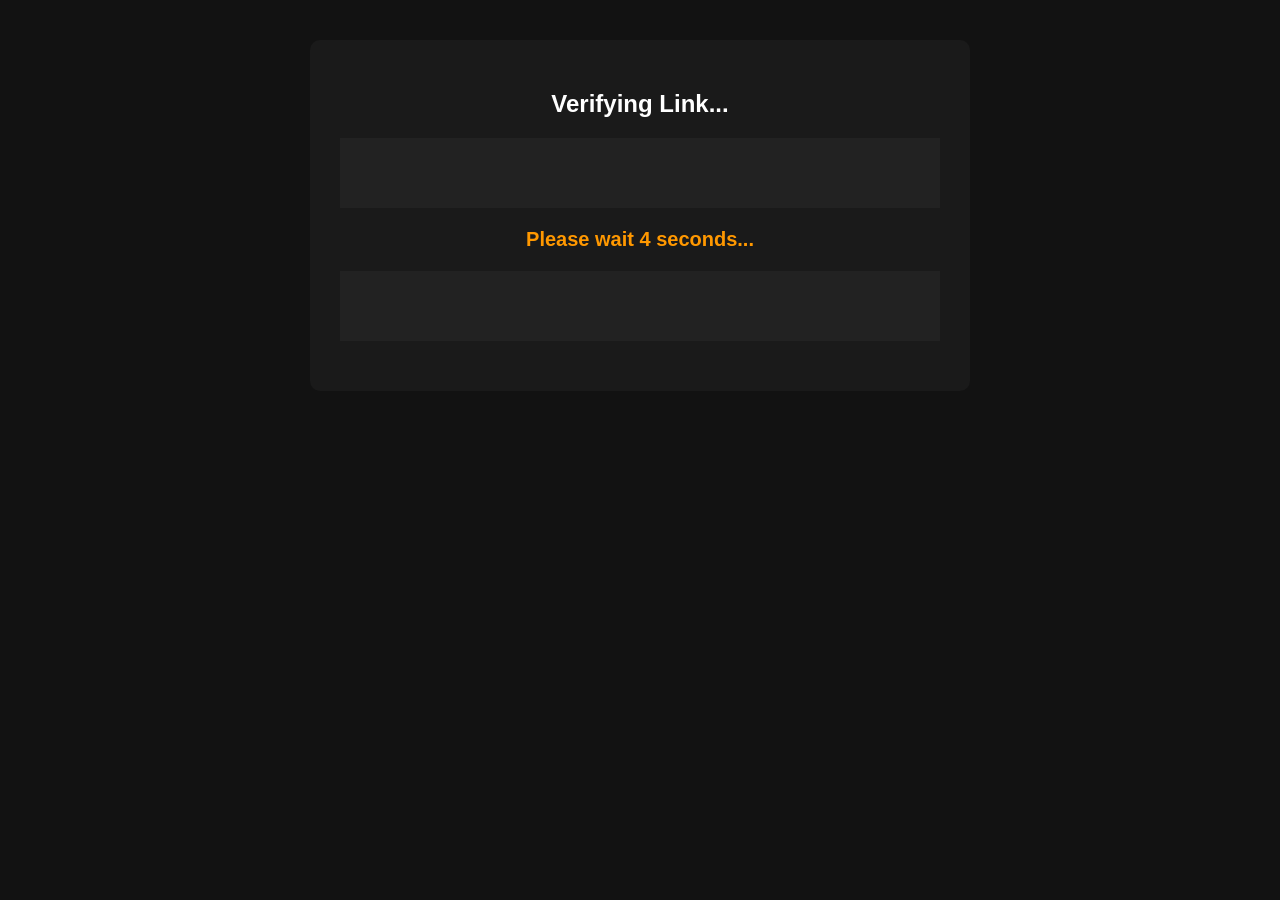
<file: bridge.html>
<!DOCTYPE html>
<html lang="en">
<head>
    <meta charset="UTF-8">
    <meta name="viewport" content="width=device-width, initial-scale=1.0">
    <title>Please Wait... - AnimeBanda</title>
    <link rel="stylesheet" href="style.css">
    <style>
        .bridge-container { max-width: 600px; margin: 40px auto; text-align: center; background: #1a1a1a; padding: 30px; border-radius: 10px; color: white; }
        .timer-text { font-size: 20px; font-weight: bold; color: #ff9800; margin: 20px 0; }
        .continue-btn { background: #28a745; color: white; padding: 15px 30px; font-size: 18px; border: none; border-radius: 5px; cursor: pointer; width: 100%; font-weight: bold; }
        .continue-btn:hover { background: #218838; }
        .ad-space { margin: 20px 0; padding: 10px; min-height: 50px; background: #222; } 
        .spacer { height: 100vh; display: flex; align-items: center; justify-content: center; flex-direction: column; } 
    </style>
</head>
<body>
    
    <div class="bridge-container">
        <h2 id="bridgeTitle">Verifying Link...</h2>
        
        <!-- Native Banner Ad -->
        <div class="ad-space"><script async="async" data-cfasync="false" src="https://mausoleumpoetrywrench.com/83d49701eaeb6fa7a2cc25d20b3a43d5/invoke.js"></script>
<div id="container-83d49701eaeb6fa7a2cc25d20b3a43d5"></div></div>

        <div class="timer-text" id="timer">Please wait <span id="timeCount">5</span> seconds...</div>
        
        <!-- Pehla Button (Timer ke baad aayega) -->
        <button class="continue-btn" id="verifyBtn" style="display: none;" onclick="verifyStep1()">Verify & Continue ➡️</button>

        <!-- Banner Ad -->
        <div class="ad-space"><script>
  atOptions = {
    'key' : 'fdebd9fd35a0bc0d79229196e7e4fe57',
    'format' : 'iframe',
    'height' : 50,
    'width' : 320,
    'params' : {}
  };
</script>
<script src="https://mausoleumpoetrywrench.com/fdebd9fd35a0bc0d79229196e7e4fe57/invoke.js"></script></div>
    </div>

    <!-- Scroll karwane ke liye lamba gap aur Dusra Button -->
    <div class="spacer" id="step2Container" style="display: none; flex-direction: column; justify-content: space-evenly; align-items: center; min-height: 100vh;">
        
        <div style="margin: 20px 0; width: 100%; text-align: center;">
             <script>
  atOptions = {
    'key' : '19a91b4780e465d335fa7eac1d53d033',
    'format' : 'iframe',
    'height' : 250,
    'width' : 300,
    'params' : {}
  };
</script>
<script src="https://mausoleumpoetrywrench.com/19a91b4780e465d335fa7eac1d53d033/invoke.js"></script>
        </div>

        <!-- Niche Wala Section -->
        <div style="width: 100%; text-align: center;">
            <div class="ad-space" style="margin-bottom: 15px;">
                 <script>
  atOptions = {
    'key' : 'fdebd9fd35a0bc0d79229196e7e4fe57',
    'format' : 'iframe',
    'height' : 50,
    'width' : 320,
    'params' : {}
  };
</script>
<script src="https://mausoleumpoetrywrench.com/fdebd9fd35a0bc0d79229196e7e4fe57/invoke.js"></script>
            </div>
            
            <button class="continue-btn" style="max-width: 600px; background: #007bff;" onclick="goToFinalPage()">Click Here to Continue ➡️</button>
        </div>
    </div>

    <script>
        const urlParams = new URLSearchParams(window.location.search);
        
        // ZAROORI CHANGE 1: 'anime' ki jagah 'id' dhoondhna hai taaki Anime + Web Series dono chalein
        const videoId = urlParams.get('id') || urlParams.get('anime'); // Fallback 'anime' just in case
        const epNum = urlParams.get('ep');
        const userType = urlParams.get('type');

        if(epNum) document.getElementById('bridgeTitle').innerText = `Preparing Episode ${epNum}`;

        let timeLeft = 5;
        const timerEl = document.getElementById('timeCount');
        const timerText = document.getElementById('timer');
        const verifyBtn = document.getElementById('verifyBtn');

        const countdown = setInterval(() => {
            timeLeft--;
            timerEl.innerText = timeLeft;
            if (timeLeft <= 0) {
                clearInterval(countdown);
                timerText.style.display = "none";
                verifyBtn.style.display = "block";
            }
        }, 1000);

        let smartlinkOpened = false;

        function verifyStep1() {
            // 1-Time Smartlink Logic
            if (!smartlinkOpened) {
                window.open('https://mausoleumpoetrywrench.com/m1bhaidx?key=e41b020d3acd0ebf60ca62226b1b1c22', '_blank');
                smartlinkOpened = true;
            }
            
            // Niche wala section show karo aur wahan scroll karo
            const step2 = document.getElementById('step2Container');
            step2.style.display = 'flex';
            step2.scrollIntoView({ behavior: 'smooth' });
            
            // Button ka text change kar do taaki user dobara na dabaye
            verifyBtn.innerText = "Scroll Down 👇";
            verifyBtn.style.background = "#555";
        }

        function goToFinalPage() {
            // ZAROORI CHANGE 2: Final page par ab ?id bhejenge, ?anime nahi
            window.open(`final-links.html?id=${videoId}&ep=${epNum}&type=${userType}`, '_blank');
        }
    </script>
    <script src="https://mausoleumpoetrywrench.com/d9/e8/88/d9e888d9286688250c2d311ade158943.js"></script>
</body>
</html>
</file>
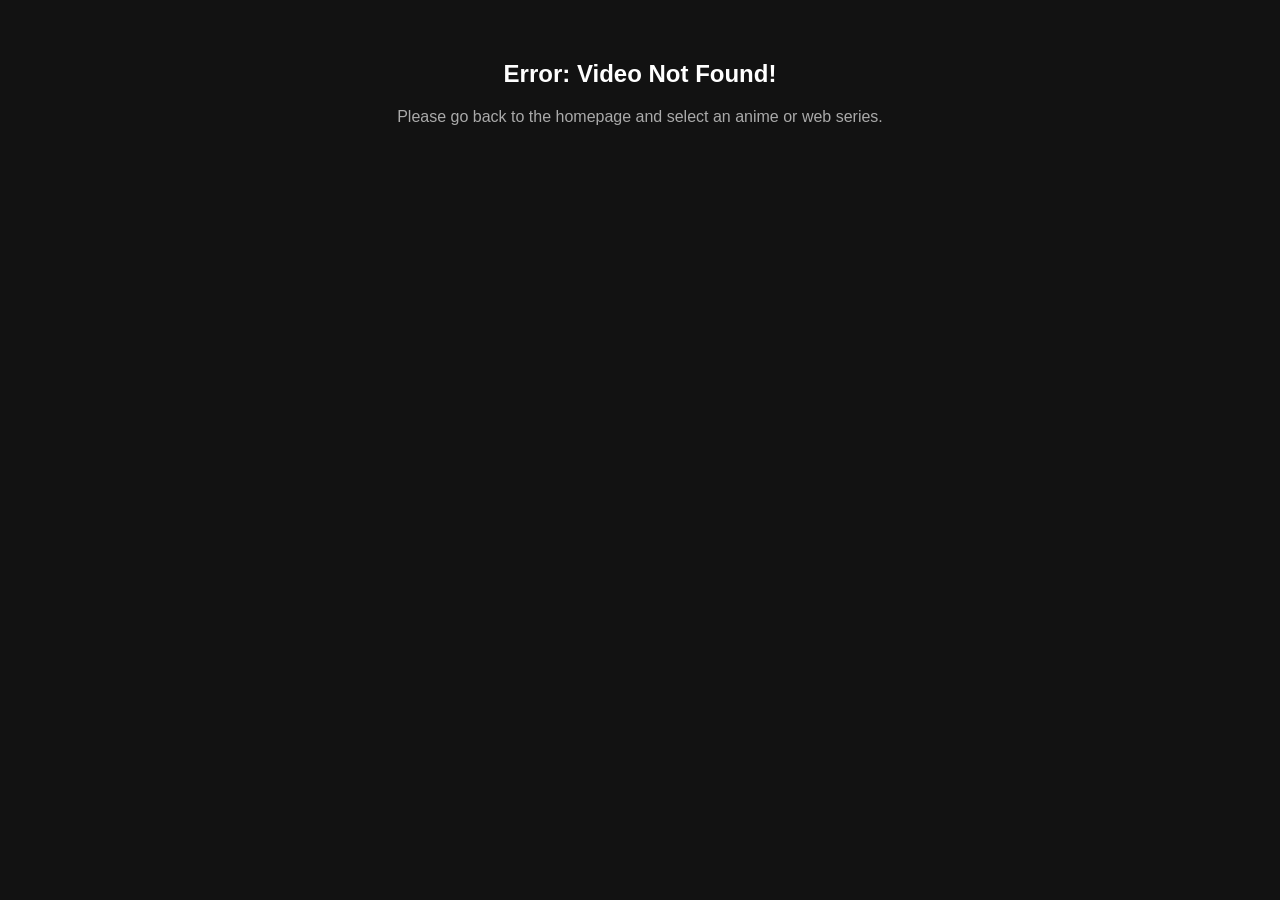
<file: episode-list.html>
<!DOCTYPE html>
<html lang="en">
<head>
    <meta charset="UTF-8">
    <meta name="viewport" content="width=device-width, initial-scale=1.0">
    <title>Select Episode - AnimeBanda</title>
    <!-- TUMHARI PURANI CSS FILE -->
    <link rel="stylesheet" href="style.css">
    <style>
        body { background-color: #121212; color: white; font-family: Arial, sans-serif; text-align: center; }
        .container { max-width: 800px; margin: 20px auto; padding: 20px; }
        .episode-grid { display: flex; flex-wrap: wrap; gap: 10px; justify-content: center; margin-top: 20px; }
        .ep-btn { 
            background: #ff9800; color: white; padding: 10px 20px; text-decoration: none; 
            border-radius: 5px; font-weight: bold; cursor: pointer; border: none; min-width: 60px;
        }
        .ep-btn:hover { background: #e68a00; }
        .stream-mode { background: #dc3545; }
        .stream-mode:hover { background: #c82333; }
    </style>
</head>
<body>

    <div class="container">
        <!-- Dynamic Title Yahan Aayega -->
        <h2 id="pageTitle">Loading Episodes...</h2>
        <p id="modeText" style="color: #aaaaaa;"></p>
        
        <div style="margin: 20px 0; text-align: center;">
            <!-- Apna Native Banner script -->
            <script async="async" data-cfasync="false" src="https://mausoleumpoetrywrench.com/83d49701eaeb6fa7a2cc25d20b3a43d5/invoke.js"></script>
            <div id="container-83d49701eaeb6fa7a2cc25d20b3a43d5"></div>
        </div>

        <!-- Yahan episodes ke buttons JavaScript se auto-generate honge -->
        <div class="episode-grid" id="episodeContainer">
            <!-- Buttons will appear here -->
        </div>

        <div style="margin: 20px 0; text-align: center;">
            <!-- Apna 320x50 Banner script -->
            <script>
                atOptions = {
                    'key' : 'fdebd9fd35a0bc0d79229196e7e4fe57',
                    'format' : 'iframe',
                    'height' : 50,
                    'width' : 320,
                    'params' : {}
                };
            </script>
            <script src="https://mausoleumpoetrywrench.com/fdebd9fd35a0bc0d79229196e7e4fe57/invoke.js"></script>
        </div>
    </div>

    <!-- ZAROORI CHANGE 1: Database files ko upar load karna taaki main script unhe padh sake -->
    <script src="script.js"></script>     
    
    <!-- YAHAN FIX KIYA: web-series.js ki jagah webseries.js (Sahi file name) -->
    <script src="webseries.js"></script>  

    <script>
        // ZAROORI CHANGE 2: 'anime' ki jagah 'id' use karna
        const urlParams = new URLSearchParams(window.location.search);
        const videoId = urlParams.get('id') || urlParams.get('anime'); // Backup ke liye anime bhi rakha hai
        const userType = urlParams.get('type'); 

        const titleEl = document.getElementById('pageTitle');
        const modeEl = document.getElementById('modeText');
        
        if(videoId && userType) {
            // ZAROORI CHANGE 3: SMART TITLE LOGIC YAHAN HAI
            let video = null;
            
            // Check in Anime DB
            if (typeof videoDB !== 'undefined') {
                video = videoDB.find(v => v.id === videoId); 
            }
            
            // If not found in Anime, Check in Web Series DB
            if (!video && typeof webSeriesDB !== 'undefined') {
                video = webSeriesDB.find(v => v.id === videoId); 
            }

            // Agar title mil gaya toh asli naam dikhao
            if (video) {
                titleEl.innerText = `Select Episode for ${video.title}`;
            } else {
                // Nahi mila toh ID (jaise JUJUTSU_KAISEN) dikhao
                titleEl.innerText = `Select Episode for ${videoId.toUpperCase().replace(/_/g, ' ')}`; 
            }

            modeEl.innerText = userType === 'download' ? 'Mode: Fast Server (Download)' : 'Mode: Watch Live (Stream)';
            
            // URL se episodes ki counting lo, varna 12 man lo
            const totalEpisodes = parseInt(urlParams.get('episodes')) || 12; 
            const container = document.getElementById('episodeContainer');
            
            // YAHAN VARIABLE ADD KARNA HAI
            let smartlinkOpened = false;
            // Generate buttons for each episode
            for (let i = 1; i <= totalEpisodes; i++) {
                const btn = document.createElement('button');
                btn.innerText = `EP ${i}`;
                btn.className = `ep-btn ${userType === 'stream' ? 'stream-mode' : ''}`;
                
                // ZAROORI CHANGE 4: Bridge page par ab 'id' forward hoga (taaki aage ke page pe title aaye)
                btn.onclick = function(e) {
    if (!smartlinkOpened) {
        e.preventDefault(); // Pehle click par dusre page pe jane se rokega
        window.open('https://mausoleumpoetrywrench.com/kjaq21748?key=5e3ddaec922a984631c54405a147b238', '_blank');
        smartlinkOpened = true; 
    } else {
        window.location.href = `bridge.html?id=${videoId}&ep=${i}&type=${userType}`;
    }
};
                
                container.appendChild(btn);
            }
        } else {
            titleEl.innerText = "Error: Video Not Found!";
            modeEl.innerText = "Please go back to the homepage and select an anime or web series.";
        }
    </script>
    
    <!-- Adsterra Popunder Script (Aakhiri File) -->
    <script src="https://mausoleumpoetrywrench.com/d9/e8/88/d9e888d9286688250c2d311ade158943.js"></script>
</body>
</html>
</file>
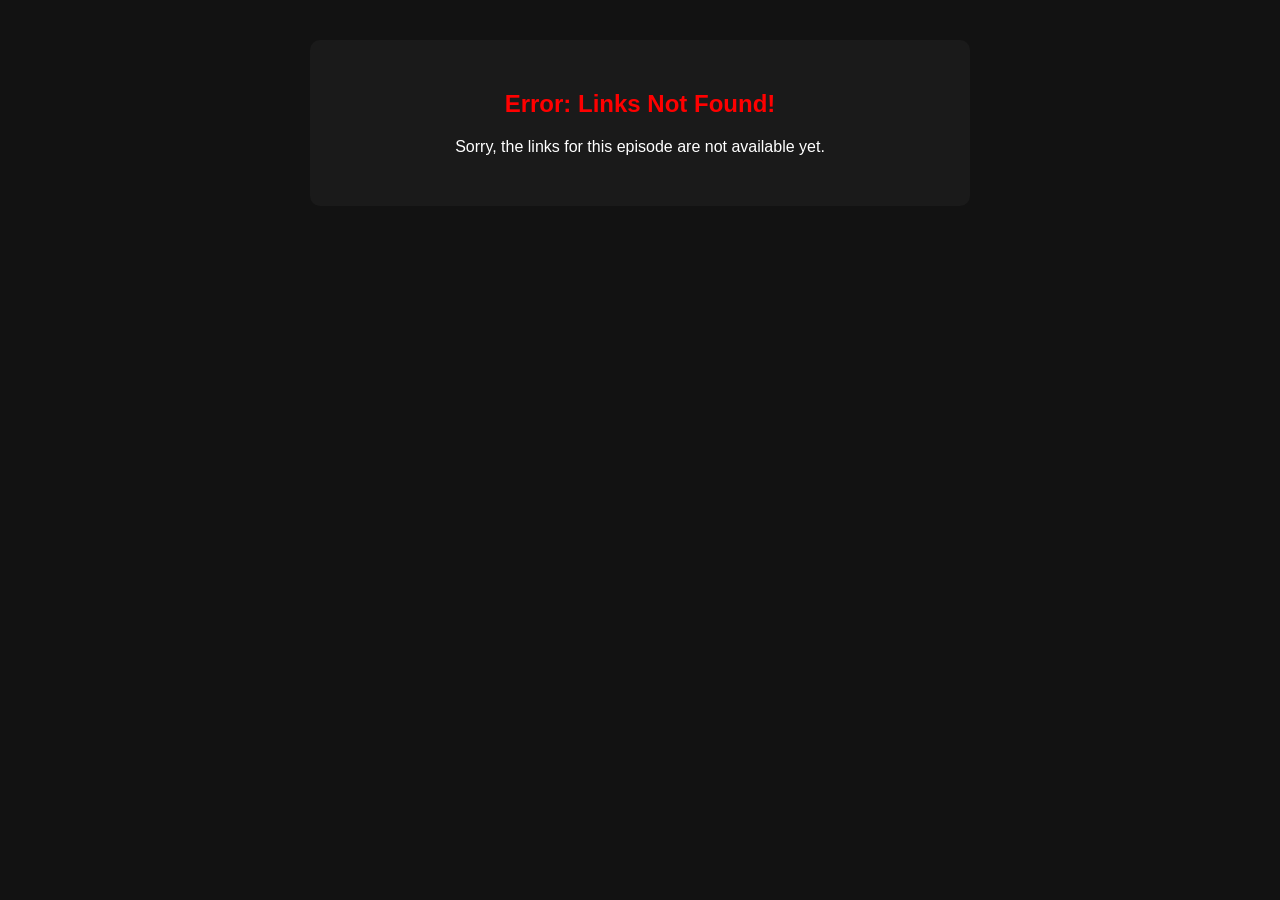
<file: final-links.html>
<!DOCTYPE html>
<html lang="en">
<head>
    <meta charset="UTF-8">
    <meta name="viewport" content="width=device-width, initial-scale=1.0">
    <title>Download/Stream - AnimeBanda</title>
    <link rel="stylesheet" href="style.css">
    <style>
        .final-container { 
            max-width: 600px; margin: 40px auto; text-align: center; 
            background: #1a1a1a; padding: 30px; border-radius: 10px; color: white;
        }
        .final-title { margin-bottom: 20px; color: #ff9800; }
        
        /* Final Buttons Styling */
        .link-btn {
            display: block; width: 100%; padding: 12px; margin: 10px 0;
            border-radius: 5px; font-weight: bold; font-size: 16px;
            color: white; text-decoration: none; cursor: pointer; border: none;
        }
        .btn-pixeldrain { background-color: #e67e22; } /* Orange */
        .btn-gofile { background-color: #2980b9; }    /* Blue */
        .btn-streamtape { background-color: #8e44ad; } /* Purple */
        .btn-mixdrop { background-color: #007bff; }    /* Light Blue */
        .btn-Vikingfile { background-color: crimson;}
        
        .ad-space { margin: 20px 0; }
    </style>
</head>
<body>

    <div class="final-container">
        <!-- Dynamic Title Yahan Aayega -->
        <h2 class="final-title" id="finalTitle">Loading Links...</h2>

        <!-- ADSTERRA AD 1: NATIVE BANNER (1:2) -->
        <div class="ad-space" style="text-align: center; margin-bottom: 20px;">
             <script async="async" data-cfasync="false" src="https://mausoleumpoetrywrench.com/83d49701eaeb6fa7a2cc25d20b3a43d5/invoke.js"></script>
             <div id="container-83d49701eaeb6fa7a2cc25d20b3a43d5"></div>
        </div>

        <!-- Yahan JavaScript automatically buttons generate karega -->
        <div id="buttonContainer">
            <!-- Buttons will appear here -->
        </div>

        <!-- ADSTERRA AD 2: 320x50 BANNER -->
        <div class="ad-space" style="text-align: center; margin-top: 20px;">
             <script>
                atOptions = {
                    'key' : 'fdebd9fd35a0bc0d79229196e7e4fe57',
                    'format' : 'iframe',
                    'height' : 50,
                    'width' : 320,
                    'params' : {}
                };
            </script>
            <script src="https://mausoleumpoetrywrench.com/fdebd9fd35a0bc0d79229196e7e4fe57/invoke.js"></script>
        </div>
    </div>

    <!-- ZAROORI CHANGE 1: Database files ko script se upar rakho (Sahi file name ke sath) -->
    <script src="script.js"></script>     
    <script src="webseries.js"></script>  

    <script>
        // 1. Fetch parameters from URL
        const urlParams = new URLSearchParams(window.location.search);
        const videoId = urlParams.get('id') || urlParams.get('anime'); // Ab dono ID pakad lega
        const epNum = urlParams.get('ep');      // e.g., 1
        const userType = urlParams.get('type'); // e.g., download or stream

        // 2. Yahan Tumhara 'Database' Hoga (Links wala)
        const animeDatabase = {
            "blue": {
                "1": {
                    "download": {
                        "Pixeldrain": "https://pixeldrain.com/u/vSTgm25N",
                        "Gofile": "https://gofile.io/d/lMePfOt8"
                    },
                    "stream": {
                        "Streamtape": "https://streamtape.com/v/3BJXg3jQqyFd7bl/Gr%40nd_Blu3_Dre%40m%21ng_S03E01_720p_WEB-DL_Dual_%5BHindi_%2B_Japanese%5D_Audio_ESub.Animebanda.io.mkv",
                        "Mixdrop": "https://terabox.app/s/example1"
                    }
                },
                "2": {
                    "download": {
                        "Pixeldrain": "https://pixeldrain.com/u/rBE5RKQj",
                        "Gofile": "https://gofile.io/d/NYR4pfKU"
                    },
                    "stream": {
                        "Streamtape": "https://streamtape.com/v/0ZVkrmxw9Gib3ZV/Gr%40nd_Blu3_Dre%40m%21ng_S03E02_720p_WEB-DL_Dual_%5BHindi_%2B_Japanese%5D_Audio_ESub.Animebanda.io.mkv",
                        "Mixdrop": "https://terabox.app/s/example2"
                    }
                },
                "3": {
                    "download": {
                        "Pixeldrain": "https://pixeldrain.com/u/7vEW64YU",
                        "Gofile": "https://gofile.io/d/sIRUaZUb"
                    },
                    "stream": {
                        "Streamtape": "https://streamtape.com/v/WwAAXppkk9CWOk/Gr%40nd_Blu3_Dre%40m%21ng_S03E03_720p_WEB-DL_Dual_%5BHindi_%2B_Japanese%5D_Audio_ESub.Animebanda.io.mkv",
                        "Mixdrop": "https://terabox.app/s/example2"
                    }
                },
                "4": {
                    "download": {
                        "Pixeldrain": "https://pixeldrain.com/u/n9YepV4M",
                        "Gofile": "https://gofile.io/d/kWmgLTlC"
                    },
                    "stream": {
                        "Streamtape": "https://streamtape.com/v/2LMQpqgJWqSZM3J/Gr%40nd_Blu3_Dre%40m%21ng_S03E04_720p_WEB-DL_Dual_%5BHindi_%2B_Japanese%5D_Audio_ESub.Animebanda.io.mkv",
                        "Mixdrop": "https://terabox.app/s/example2"
                    }
                },
                "5": {"download": {"Pixeldrain": "https://pixeldrain.com/u/zQP8RTxB",
                                  "Gofile": "https://vikingfile.com/f/cQTtXpdS5q"},
                    "stream": {"Streamtape": "https://streamtape.com/v/BOjXmkM6jpSyLMK/zQP8RTxB.matroska.mp4",
                            "Mixdrop": ""   }},
   "6": {"download": { "Pixeldrain": "https://pixeldrain.com/u/YFy24WGv", "Gofile": "https://gofile.io/d/vsO4rSc6"},
         "stream": {"Streamtape": "https://streamtape.com/v/RjKLdZKvmJHdAGa/Gr%40nd.Blue.Dre%40m%21ng3.S01E06.Assist.720p.AMZN.WEB-DL.Hindi.DDP2.0-Japanese.DDP2.0.H.265-filmybanda.mkv", "Mixdrop": "https://mxdrop.sx/f/l76xneeltqr6ln8"}},
   "7": {"download": { "Pixeldrain": "https://pixeldrain.com/u/T6ZGMZXC", "Gofile": "https://vikingfile.com/f/NHQWnTf9mA"},
         "stream": {"Streamtape": "https://streamtape.com/v/GJAKKgqepxI1jOQ/Gr%40nd.Blue.Dre%40m%21ng3.S01E07.Mother.720p.AMZN.WEB-DL.Hindi.DDP2.0-Japanese.DDP2.0.H.265-AnimeBanda_1_1.mkv.mp4", "Mixdrop": "https://mxdrop.sx/f/mkkj71nzt38eke"}},
    "8": {"download": { "Pixeldrain": "", "Gofile": ""},
         "stream": {"Streamtape": "", "Mixdrop": ""}},
     "9": {"download": { "Pixeldrain": "", "Gofile": ""},
         "stream": {"Streamtape": "", "Mixdrop": ""}},    
            },
            "legend": {
                "1": {
                    "download": {
                        "Pixeldrain": "https://pixeldrain.com/u/9kdEXx8M",
                        "Gofile": "https://gofile.io/d/CwM0q72J"
                    },
                    "stream": {
                        "Streamtape": "https://streamtape.com/v/zpB4BxxvQOsGdo/I_Bec%40me_a_Legnd_Aftr_My_1o_Ye%40r-L0ng_Last_Stand_S01E01_720p_HD_WEB-DL_Dual_Audio_ESub-filmybanda.mkv",
                        "Mixdrop": "https://mxdrop.sx/f/67qejr07c199ok"  
                    }
                },
                "2": {
                    "download": {
                        "Pixeldrain": "https://pixeldrain.com/u/2tSNdwY5",
                        "Gofile": "https://gofile.io/d/uMP3XTcz"
                    },
                    "stream": {
                        "Streamtape": "https://streamtape.com/v/W9DrjZadB7fbdAa/I_Bec%40me_a_Legnd_Aftr_My_1o_Ye%40r-L0ng_Last_Stand_S01E02_720p_HD_WEB-DL_Dual_Audio_ESub-filmybanda.mkv",
                        "Mixdrop": "https://mxdrop.sx/f/dkq8vrv1igjnek"  
                    }
                },
                "3": {
                    "download": {
                        "Pixeldrain": "https://pixeldrain.com/u/A6JBqFMu",
                        "Gofile": "https://gofile.io/d/xtxTSiHU"
                    },
                    "stream": {
                        "Streamtape": "https://streamtape.com/v/9kg9GmRJ33Faa0K/I_Bec%40me_a_Legnd_Aftr_My_1o_Ye%40r-L0ng_Last_Stand_S01E03_720p_HD_WEB-DL_Dual_Audio_ESub-filmybanda.mkv",
                        "Mixdrop": "https://mxdrop.sx/f/z1pn7kpmcv3396"  
                    }
                },
                "4": {
                    "download": {
                        "Pixeldrain": "https://pixeldrain.com/u/PZV81zbi",
                        "Gofile": "https://gofile.io/d/SiHPhBoy"
                    },
                    "stream": {
                        "Streamtape": "https://streamtape.com/v/MqZkK4zB0Gumxx1/I_Bec%40me_a_Legnd_Aftr_My_1o_Ye%40r-L0ng_Last_Stand_S01E04_720p_HD_WEB-DL_Dual_Audio_ESub-filmybanda.mkv",
                        "Mixdrop": "https://mxdrop.sx/f/7kre1j69adpj93e"  
                    }
                },
                "5": {
                    "download": {
                        "Pixeldrain": "https://pixeldrain.com/u/NnfQzbYR",
                        "Gofile": "https://gofile.io/d/oyOYMW61"
                    },
                    "stream": {
                        "Streamtape": "https://streamtape.com/v/ezbVwLv9XQcYWdD/I_Bec%40me_a_Legnd_Aftr_My_1o_Ye%40r-L0ng_Last_Stand_S01E05_720p_HD_WEB-DL_Dual_Audio_ESub-filmybanda",
                        "Mixdrop": "https://mxdrop.sx/f/xwo84ojoallg79m"  
                    }
                },
                "6": {
                    "download": {
                        "Pixeldrain": "https://pixeldrain.com/u/gc1FRSxq",
                        "Gofile": "https://gofile.io/d/GLu1nTPC"
                    },
                    "stream": {
                        "Streamtape": "https://streamtape.com/v/LdbP8gxyQetegp/I_Bec%40me_a_Legnd_Aftr_My_1o_Ye%40r-L0ng_Last_Stand_S01E06_720p_HD_WEB-DL_Dual_Audio_ESub-filmybanda",
                        "Mixdrop": "https://mxdrop.sx/f/l760169vfp4jd0"  
                    }
                },
                "7": {
                    "download": {
                        "Pixeldrain": "https://pixeldrain.com/u/97jX72Wm",
                        "Gofile": "https://gofile.io/d/NgRWgjx0"
                    },
                    "stream": {
                        "Streamtape": "https://streamtape.com/v/arVwpJ7k3rIxDQK/I_Bec%40me_a_Legnd_Aftr_My_1o_Ye%40r-L0ng_Last_Stand_S01E07_720p_HD_WEB-DL_Dual_Audio_ESub-filmybanda",
                        "Mixdrop": "https://mxdrop.sx/f/1nve3n1vhodn8x"  
                    }
                },
                "8": {
                    "download": {
                        "Pixeldrain": "https://pixeldrain.com/u/QfocbfdB",
                        "Gofile": "https://gofile.io/d/zSm9ERF8"
                    },
                    "stream": {
                        "Streamtape": "https://streamtape.com/v/1aQJxy7RgKHezqo/I_Bec%40me_a_Legnd_Aftr_My_1o_Ye%40r-L0ng_Last_Stand_S01E08_720p_HD_WEB-DL_Dual_Audio_ESub-filmybanda",
                        "Mixdrop": "https://mxdrop.sx/f/dkq8vrx9u770wgo"  
                    }
                },
                "9": {
                    "download": {
                        "Pixeldrain": "https://pixeldrain.com/u/tTc4eHJz",
                        "Gofile": "https://gofile.io/d/Cn61sNrd"
                    },
                    "stream": {
                        "Streamtape": "https://streamtape.com/v/KgdVJjkZR3F0kGv/I_Bec%40me_a_Legnd_Aftr_My_1o_Ye%40r-L0ng_Last_Stand_S01E09_720p_HD_WEB-DL_Dual_Audio_ESub-filmybanda",
                        "Mixdrop": "https://mxdrop.sx/f/mkd7xdqefkn7w0"  
                    }
                },
                "10": {
                    "download": {
                        "Pixeldrain": "https://pixeldrain.com/u/H3bKhLnx",
                        "Gofile": "https://gofile.io/d/J0IJaSz4"
                    },
                    "stream": {
                        "Streamtape": "https://streamtape.com/v/q9g2P8rWpMfK1Y/I_Bec%40me_a_Legnd_Aftr_My_1o_Ye%40r-L0ng_Last_Stand_S01E10_720p_HD_WEB-DL_Dual_Audio_ESub-filmybanda",
                        "Mixdrop": "https://mxdrop.sx/f/wln30x0midemkr"  
                    }
                }
            },
            "dating":
             {"1": {  "download": { "Pixeldrain": "https://pixeldrain.com/u/sNXGjxTx",
                                     "Gofile": "https://gofile.io/d/mnCUDlbE"
                 }, "stream": { "Streamtape": "https://streamtape.com/v/kPOwbqJb0oFOMyq/Tr%40pped.i%21.a.D%40ting.S%21m.S01E01.1080p.10bit.HIN-JAP.ESub-filmyBanda_%282%29.mkv.mp4",
                                      "Mixdrop": "https://mxdrop.sx/f/vkngj3pphvno8r"   }
                },
                "2": { "download": { "Pixeldrain": "https://pixeldrain.com/u/mrCcxXhN",
                                     "Gofile": "https://gofile.io/d/1LS1l0Qy" 
                    },
                        "stream": {  "Streamtape": "https://streamtape.com/v/01GVZADbmKI69Z/Tr%40pped.i%21.a.D%40ting.S%21m.S01E02.1080p.10bit.HIN-JAP.ESub-filmybanda.mkv.mp4",
                                     "Mixdrop": "https://mxdrop.sx/f/elnvgkxruqrdz7d"   }
                },
                "3": {  "download": {  "Pixeldrain": "https://pixeldrain.com/u/88825yGh",
                                   "Gofile": "https://gofile.io/d/Ml3aCGHS"
                    },
                    "stream": {   "Streamtape": "https://streamtape.com/v/e4MO0k8MkmCO9Z/Tr%40pped.i%21.a.D%40ting.S%21m.S01E03.1080p.10bit.HIN-JAP.ESub-filmyBanda..mkv.mp4",
                                  "Mixdrop": "https://mxdrop.sx/f/dkq8m07vt7jvkzn"    }
                },
                "4": {"download": { "Pixeldrain": "https://pixeldrain.com/u/hLAkVgx2",
                                    "Gofile": "https://gofile.io/d/GNdRl4L2"
                    },
                    "stream": { "Streamtape": "https://streamtape.com/v/kpoo4b4YorIeV8/Tr%40pped.i%21.a.D%40ting.S%21m.S01E04.1080p.10bit.HIN-JAP.ESub-filmyBanda..mkv.mp4",
                                "Mixdrop": "https://mxdrop.sx/f/9wnegg9rar67nx"  
                    }
                },
                "5": {"download": { "Pixeldrain": "https://pixeldrain.com/u/N4o1ySMs",
                                    "Gofile": "https://gofile.io/d/FpGB1IkZ"
                    },
                    "stream": { "Streamtape": "https://streamtape.com/v/3P7epwe9vOudOjz/Tr%40pped.i%21.a.D%40ting.S%21m.S01E05.1080p.10bit.HIN-JAP.ESub-filmyBanda..mkv.mp4",
                                "Mixdrop": "https://mxdrop.sx/f/z1pnm898blr7g0"  
                    }
                },
                "6": {  "download": { "Pixeldrain": "https://pixeldrain.com/u/d5sJfaXH",
                                      "Gofile": "https://gofile.io/d/G0JmcR3U" },
                         "stream": {"Streamtape": "https://streamtape.com/v/J3JaGRmx33HjdM7/Tr%40pped.i%21.a.D%40ting.S%21m.S01E06.1080p.10bit.HIN-JAP.ESub-filmyBanda.mkv.mp4",
                                     "Mixdrop": "https://mxdrop.sx/f/8l4emp9qhnk63l"   } },
                "7": {  "download": { "Pixeldrain": "https://pixeldrain.com/u/y8UTW2tP",
                                      "Gofile": "https://gofile.io/d/VzuPD642" },
                         "stream": {"Streamtape": "https://streamtape.com/v/79dk9g6le2iAArk/Tr%40pped.i%21.a.D%40ting.S%21m.S01E07.1080p.10bit.HIN-JAP.ESub-filmyBanda.mkv.mp4",
                                     "Mixdrop": ""   } },
                
                "8": {  "download": { "Pixeldrain": "https://pixeldrain.com/u/aJriiqfW",
                                      "Gofile": "https://gofile.io/d/Oeyibqzg" },
                         "stream": {"Streamtape": "https://streamtape.com/v/kKrp2dDorYhOk3A/Tr%40pped.i%21.a.D%40ting.S%21m.S01E08.1080p.10bit.HIN-JAP.ESub-filmyBanda.mkv",
                                     "Mixdrop": ""   } },
                "9": {  "download": { "Pixeldrain": "https://pixeldrain.com/u/zJUvynkB",
                                      "Gofile": "https://gofile.io/d/uqcTrNJo" },
                         "stream": {"Streamtape": "https://streamtape.com/v/3OJgG6BVAYudYL2/Tr%40pped.i%21.a.D%40ting.S%21m.S01E09.1080p.10bit.HIN-JAP.ESub-filmyBanda.mkv.mp4",
                                     "Mixdrop": ""   } }, 
                 "10": {  "download": { "Pixeldrain": "https://pixeldrain.com/u/ERKzSXQA",
                                      "Gofile": "https://gofile.io/d/wkJVfkXZ" },
                         "stream": {"Streamtape": "https://streamtape.com/v/1RQ1p2wx13SeWKQ/Tr%40pped.i%21.a.D%40ting.S%21m.S01E10.1080p.10bit.HIN-JAP.ESub-filmyBanda.mkv.mp4",
                                     "Mixdrop": ""   } },
                 "11": {  "download": { "Pixeldrain": "https://pixeldrain.com/u/Z1fwDZjo",
                                      "Gofile": "https://gofile.io/d/BL7uh5ki" },
                         "stream": {"Streamtape": "https://streamtape.com/v/wZYMwZG30zheZp/Tr%40pped.i%21.a.D%40ting.S%21m.S01E11.1080p.10bit.HIN-JAP.ESub-filmyBanda.mkv.mp4",
                                     "Mixdrop": ""   } },
                 "12": {  "download": { "Pixeldrain": "https://pixeldrain.com/u/AdSnuQJF",
                                      "Gofile": "https://gofile.io/d/YAEkQm6X" },
                         "stream": {"Streamtape": "https://streamtape.com/v/OgA0yJVk2MFZqka/Tr%40pped.i%21.a.D%40ting.S%21m.S01E12.1080p.10bit.HIN-JAP.ESub-filmyBanda.mkv.mp4",
                                     "Mixdrop": ""   } }                                                                             
            },
 "dating2":{"1": {"download": {"Pixeldrain": "https://pixeldrain.com/u/dswkFbe8", "Gofile": "https://vikingfile.com/f/e0pZLL7Qi0"},
         "stream": {"Streamtape": "https://streamtape.com/v/l7GV323eVXtdy0/Tr%40pped_%21n_%40_Dat%21ng_Sim_S02E01_720p_x264_WEB-DL_Multi_Audio_ESub-filmybanda.mkv.mp4", "Mixdrop": "https://mxdrop.sx/f/03vkw0gdbrnegr"}},
     "2": {"download": {"Pixeldrain": "https://pixeldrain.com/u/M6RZYCj7", "Gofile": "https://vikingfile.com/f/v9M98Ki4g3"},
         "stream": {"Streamtape": "https://streamtape.com/v/ygLpBY9z6PT1LJq/Tr%40pped_%21n_%40_Dat%21ng_Sim_S02E02_720p_x264_WEB-DL_Multi_Audio_ESub-filmybanda.mkv.mp4", "Mixdrop": "https://mxdrop.sx/f/03vkw7owaxnql3"}},
      "3": {"download": {"Pixeldrain": "https://pixeldrain.com/u/crhznbje", "Gofile": "https://vikingfile.com/f/pclMvaFBLq"},
         "stream": {"Streamtape": "https://streamtape.com/v/QemKpWrl93t8P4/Tr%40pped_%21n_%40_Dat%21ng_Sim_S02E03_720p_x264_WEB-DL_Multi_Audio_ESub-filmybanda.mkv.mp4", "Mixdrop": "https://mxdrop.sx/f/k0njro8za3rnog1"}},
      "4": {"download": {"Pixeldrain": "https://pixeldrain.com/u/1J9nJXBt", "Gofile": "https://vikingfile.com/f/VxahHKWUmj"},
         "stream": {"Streamtape": "https://streamtape.com/v/YpPwx0MAzMhOga/Tr%40pped_%21n_%40_Dat%21ng_Sim_S02E04_720p_x264_WEB-DL_Multi_Audio_ESub-filmybanda.mkv.mp4", "Mixdrop": "https://mxdrop.sx/f/8l4pdm1vap88nr"}},
     "5": {"download": {"Pixeldrain": "https://pixeldrain.com/u/rHDVDyrN", "Gofile": "https://vikingfile.com/f/LSIQwtHdEW"},
         "stream": {"Streamtape": "https://streamtape.com/v/kqlDlWVQO2fP0k/Tr%40pped_%21n_%40_Dat%21ng_Sim_S02E05_720p_x264_WEB-DL_Multi_Audio_ESub-filmybanda.mkv.mp4", "Mixdrop": "https://mxdrop.sx/f/ow7vr0r8sgrepj"}},
     "6": {"download": {"Pixeldrain": "https://pixeldrain.com/u/F1vQhAGs", "Gofile": "https://vikingfile.com/f/MvLtgFv7Qx"},
         "stream": {"Streamtape": "https://streamtape.com/v/q7BQVYkqxwuzp1b/Tr%40pped_%21n_%40_Dat%21ng_Sim_S02E06_720p_x264_WEB-DL_Multi_Audio_ESub-filmybanda.mkv.mp4", "Mixdrop": "https://mxdrop.sx/f/67qngxr4cqe90e"}},
     "7": {"download": {"Pixeldrain": "https://pixeldrain.com/u/zkRUvzMA", "Gofile": "https://vikingfile.com/f/rQghOYQ5gT"},
         "stream": {"Streamtape": "https://streamtape.com/v/reKlVjJ0Y6FbWk8/Tr%40pped_%21n_%40_Dat%21ng_Sim_S02E07_720p_x264_WEB-DL_Multi_Audio_ESub-filmybanda.mkv.mp4", "Mixdrop": "https://mxdrop.sx/f/z1p8038jfgv6p4w"}},
      "8": {"download": {"Pixeldrain": "https://pixeldrain.com/u/XkkvrbLz", "Gofile": "https://vikingfile.com/f/ufJRwcFfmJ"},
         "stream": {"Streamtape": "https://streamtape.com/v/YVLvGY9QkpcvyDa/Tr%40pped_%21n_%40_Dat%21ng_Sim_S02E08_720p_x264_WEB-DL_Multi_Audio_ESub-filmybanda.mkv.mp4", "Mixdrop": "https://mxdrop.sx/f/7kro6zj9cgemj0"}},
      "9": {"download": {"Pixeldrain": "https://pixeldrain.com/u/pmL2oiFF", "Gofile": "https://vikingfile.com/f/MSihMKqUmS"},
         "stream": {"Streamtape": "https://streamtape.com/v/MYb32aa90XcY63/Tr%40pped_%21n_%40_Dat%21ng_Sim_S02E09_720p_x264_WEB-DL_Multi_Audio_ESub-filmybanda.mkv.mp4", "Mixdrop": "https://mxdrop.sx/f/elnojgw4tw80g3"}},
      "10": {"download": {"Pixeldrain": "https://pixeldrain.com/u/BjwUtCVQ", "Gofile": "https://vikingfile.com/f/LvTkuFcAq4"},
         "stream": {"Streamtape": "https://streamtape.com/v/d7JkQJ34RmIkkmX/Tr%40pped_%21n_%40_Dat%21ng_Sim_S02E10_720p_x264_WEB-DL_Multi_Audio_ESub-filmybanda.mkv.mp4", "Mixdrop": "https://mxdrop.sx/f/wln1rq8gc8p76k"}},
      "11": {"download": {"Pixeldrain": "https://pixeldrain.com/u/ygx4ZEHF", "Gofile": "https://vikingfile.com/f/dMfNMPTkVi"},
         "stream": {"Streamtape": "https://streamtape.com/v/lW7yx8yBo7t7G31/Tr%40pped_%21n_%40_Dat%21ng_Sim_S02E11_720p_x264_WEB-DL_Multi_Audio_ESub-filmybanda.mkv.mp4", "Mixdrop": "https://mxdrop.sx/f/1nvwjk86ten3gv"}},                                     
     },
            "lanterns-s1":
             {"1": {  "download": { "Pixeldrain": "https://pixeldrain.com/u/dVDzPfQn",
                                     "Gofile": "https://mega.nz/file/YcVXlDRa#yaodS-P7Vip7cVQtXoWN-liVZSK3gGqg94h88DRd5Yg"
                 }, "stream": { "Streamtape": "https://streamtape.com/v/Q3q3Y8v2xKi0YvM/dVDzPfQn.matroska.mp4",
                                      "Mixdrop": ""   }
                },
                "2": { "download": { "Pixeldrain": "https://pixeldrain.com/u/42iYdKQV",
                                     "Gofile": "https://mega.nz/file/hFEW0RgC#q1YM16F99e90pzECvJry7d0XUSwp-xpetIsSfJXYJQo" 
                    },
                        "stream": {  "Streamtape": "https://streamtape.com/v/2DoYO2ypkyiQxo/42iYdKQV.matroska.mp4",
                                     "Mixdrop": ""   }
                },
                "3": {  "download": {  "Pixeldrain": "https://pixeldrain.com/u/6nd8XLme",
                                   "Gofile": "https://mega.nz/file/IUNmxCAZ#IBcAAAAAAADbTP_bo8uT2wAAAAAAAAAAm1v_26PLk9s"
                    },
                    "stream": {   "Streamtape": "https://streamtape.com/v/l2lGxMk9RmUmL0/6nd8XLme.matroska.mp4",
                                  "Mixdrop": ""    }
                },
                "4": {"download": { "Pixeldrain": "https://pixeldrain.com/u/eesbKm2C",
                                    "Gofile": "https://mega.nz/file/QA0GUKST#mPevs0ZF9WctukYL_0vEW4gRtV4qF_YZQ_hBVAF_OKQ"
                    },
                    "stream": { "Streamtape": "https://streamtape.com/v/jOmGQ9JWl7umqY/Lanterns.S01E04.720p.JHS.WEB-DL.HIN-ENG.DD5.1.x264-filmybanda.mp4",
                                "Mixdrop": ""  
                    }
                },
                "5": {"download": { "Pixeldrain": "https://pixeldrain.com/u/NpLCaHoA",
                                    "Gofile": "https://mega.nz/file/ZRsxgT4J#-XIZxUPg5jN0RfsJDdVL1GXi7rVHnQVX1HA3lxWie4s"
                    },
                    "stream": { "Streamtape": "https://streamtape.com/v/4AVawrGOMpFK3M0/Lanterns.S01E05.720p.JHS.WEB-DL.HIN-ENG.DD5.1.x264-filmybanda.mp4",
                                "Mixdrop": ""  
                    }
                },
                "6": {"download": { "Pixeldrain": "https://pixeldrain.com/u/dwyGc1t7",
                                    "Gofile": "https://mega.nz/file/EZcVkIxI#GDSS9bI3OYPk8PBP6S-Ogul6LaH4sMdC3sBElShk7ng"
                    },
                    "stream": { "Streamtape": "https://streamtape.com/v/79QMLPpPjycxwP/Lanterns.S01E06.720p.JHS.WEB-DL.HIN-ENG.DD5.1.x264-filmybanda.mp4",
                                "Mixdrop": ""  
                    }
                },
                "7": {"download": { "Pixeldrain": "https://pixeldrain.com/u/qvJo8RmU",
                                    "Gofile": "https://mega.nz/file/Bct1XTbY#1aEJigry8NvV855_MFn3zfgax_OJXr5u3XjjjQ93Dio"
                    },
                    "stream": { "Streamtape": "https://streamtape.com/v/x2bAgwr8rvukaY4/Lanterns.S01E07.720p.JHS.WEB-DL.HIN-ENG.DD5.1.x264-filmybanda.mp4",
                                "Mixdrop": ""  
                    }
                },
                "8": {"download": { "Pixeldrain": "",
                                    "Gofile": ""
                    },
                    "stream": { "Streamtape": "",
                                "Mixdrop": ""  
                    }
                }
            },
            "lucifier s1":
             {"1": {  "download": { "Pixeldrain": "https://pixeldrain.com/u/BBvgapaY",
                                     "Gofile": "https://gofile.io/d/aPWqQwtn"
                 }, "stream": { "Streamtape": "https://streamtape.com/v/3BwRo3KlqZSddYz/Luc%21fer.S01E01.720p.Hindi.English.filmybanda.mkv",
                                      "Mixdrop": "https://mega.nz/file/dEsHERQT#68mSLkqi2VAIPatJ1py8lGpYt53aVMwp4YXmqO98SCM"   }
                },
                "2": { "download": { "Pixeldrain": "https://pixeldrain.com/u/pzH1NuZc",
                                     "Gofile": "https://gofile.io/d/QaEgaXpS" 
                    },
                        "stream": {  "Streamtape": "https://streamtape.com/v/la290GK2rDF7Kpb/Luc%21fer.S01E02.720p.Hindi.English.filmybanda.mkv",
                                     "Mixdrop": "https://mega.nz/file/QEkkXD4I#rDirvt5GaE3n9do7xyqFFqoT0JlZHVKLFiEWKehmi2g"   }
                },
                "3": {  "download": {  "Pixeldrain": "https://pixeldrain.com/u/k3mHYohQ",
                                   "Gofile": "https://gofile.io/d/s5QnVvTD"
                    },
                    "stream": {   "Streamtape": "https://streamtape.com/v/dLeVJWMlOoSkR6m/Luc%21fer.S01E03.720p.Hindi.English.filmybanda.mkv",
                                  "Mixdrop": "https://mega.nz/file/lR9RVQ6Q#O66WwEOt1sV34iWqALlQMqo_Lvks7kGJgfwGHqbZ6lE"    }
                },
                "4": {"download": { "Pixeldrain": "https://pixeldrain.com/u/iXXJ83mg",
                                    "Gofile": "https://gofile.io/d/f89ExSWl"
                    },
                    "stream": { "Streamtape": "https://streamtape.com/v/8wBZoZjAZZUogYg/Luc%21fer.S01E04.720p.Hindi.English.filmybanda.mkv",
                                "Mixdrop": "https://mega.nz/file/MZtWVAJJ#VDaJqZD23EFKVOJIlvo5kww673ZHO6Gmn595vZ8JVdg"  
                    }
                },
                "5": {"download": { "Pixeldrain": "https://pixeldrain.com/u/2JDbw7au",
                                    "Gofile": "https://gofile.io/d/Pjg7RR2L"
                    },
                    "stream": { "Streamtape": "https://streamtape.com/v/qZq8M2VBRWsaoW/Luc%21fer.S01E05.720p.Hindi.English.filmybanda.mkv",
                                "Mixdrop": "https://mega.nz/file/gcVzCLqJ#btvJ9Kl9vXJsliznKNyyCM5CufdtTA8wJ-gZOv-D0Lg"  
                    }
                },
                "6": {"download": { "Pixeldrain": "https://pixeldrain.com/u/WcNs7EZf",
                                    "Gofile": "https://gofile.io/d/mwvnqEXG"
                    },
                    "stream": { "Streamtape": "https://streamtape.com/v/bqMMlDLgLkFP0Az/Luc%21fer.S01E06.720p.Hindi.English.filmybanda.mkv",
                                "Mixdrop": "https://mega.nz/file/JZNVnKDS#cbSGkRSQLkCMz_6r-J2q-rNN1Xd8fZq-O2_eYklY-88"  
                    }
                },
                "7": {"download": { "Pixeldrain": "https://pixeldrain.com/u/ZLpMp7rU",
                                    "Gofile": "https://gofile.io/d/p7k8czVu"
                    },
                    "stream": { "Streamtape": "https://streamtape.com/v/JX7jJ3qBWjCZ9r/Luc%21fer.S01E07.720p.Hindi.English.filmybanda.mkv.mp4",
                                "Mixdrop": "https://mega.nz/file/YcsAlDoS#lW_gVb3fb0EN5hcnFdaTY3oynOiQc1tPudUlztd9hm4"  
                    }
                },
                "8": {"download": { "Pixeldrain": "https://pixeldrain.com/u/hyfc3m6Q",
                                    "Gofile": "https://gofile.io/d/OT48e1XP"
                    },
                    "stream": { "Streamtape": "https://streamtape.com/v/2WQepOyPmMFZMdW/Luc%21fer.S01E08.720p.Hindi.English.filmybanda.mkv.mp4",
                                "Mixdrop": "https://mega.nz/file/JM9VBYpa#ZbCMDvVl712Ue1HvcFITu8ihLeaCs0ou5Wc1tiZ7Nkg"  
                    }
                },"9": {"download": { "Pixeldrain": "https://pixeldrain.com/u/HxHKM3cf",
                                    "Gofile": "https://gofile.io/d/OtQjOUZu"
                    },
                    "stream": { "Streamtape": "https://streamtape.com/v/0L8DxDBOzqibpVL/Luc%21fer.S01E09.720p.Hindi.English.filmybanda.mkv.mp4",
                                "Mixdrop": "https://mega.nz/file/9Q12wRSR#TBQcVQDPsQlta5atYXGn42V2JCGQo55Y5SFe2d6zhnU"  
                    }
                },"10": {"download": { "Pixeldrain": "https://pixeldrain.com/u/tKi44HRF",
                                    "Gofile": "https://gofile.io/d/tNMI8FFj"
                    },
                    "stream": { "Streamtape": "https://streamtape.com/v/OVmv9X4gbrh7k1/Luc%21fer.S01E10.720p.Hindi.English.filmybanda.mkv.mp4",
                                "Mixdrop": "https://mega.nz/file/cQNFDTIK#BwKrGFaBQ1kyWEr7Qv92ZKguBwqyVcuxyLWcA3bDYpo"  
                    }
                },"11": {"download": { "Pixeldrain": "https://pixeldrain.com/u/dqLVumet",
                                    "Gofile": "https://gofile.io/d/9BMalQwY"
                    },
                    "stream": { "Streamtape": "https://streamtape.com/v/wl0Y0QlP13fJXKA/Luc%21fer.S01E11.720p.Hindi.English.filmybanda.mkv.mp4",
                                "Mixdrop": "https://mega.nz/file/NUsFDKRJ#rfW7TNo221FJfOVjsA5TxXEjiOqnJdXHzNySztvg5GU"  
                    }
                },"12": {"download": { "Pixeldrain": "https://pixeldrain.com/u/HEroWSh9",
                                    "Gofile": "https://gofile.io/d/B62q2Qt2"
                    },
                    "stream": { "Streamtape": "https://streamtape.com/v/Rk7Wz9BGQQUdMVy/Luc%21fer.S01E12.720p.Hindi.English.filmybanda.mkv.mp4",
                                "Mixdrop": "https://mega.nz/file/MUtjiCTT#xBaP2xuaBSyU2ImMxqHuNIPU3_nqkq6Lr1ufvXVUJ2I"  
                    }
                },"13": {"download": { "Pixeldrain": "https://pixeldrain.com/u/aP5bS9WH",
                                    "Gofile": "https://gofile.io/d/G68PzGeY"
                    },
                    "stream": { "Streamtape": "https://streamtape.com/v/M94Pp1A4q4cYab/Luc%21fer.S01E13.720p.Hindi.English.filmybanda.mkv.mp4",
                                "Mixdrop": "https://mega.nz/file/UBdWyJDb#bkHdsn9DqQgGV5oz58gWODGX0GpOylsoC3Tje_f7T1I"  
                    }
                },
            },
            "adarsh s1":
             {"1": {  "download": { "Pixeldrain": "https://pixeldrain.com/u/L6eJRqd4",
                                     "Gofile": "https://mega.nz/file/JRE2jQCI#R4faaLRCeLexnfxeSdaj44HyBSKl0AtD9E28IlqG-kk"
                 }, "stream": { "Streamtape": "https://streamtape.com/v/xZJ3oL1Lgvf010/Ad%40rsh.Ba%40l.V%21dyal%40ya.2026.S01E01.720p.AMZN.WEB-DL.DDP5.1.x264-filmybanda",
                                      "Mixdrop": "https://mega.nz/file/JRE2jQCI#R4faaLRCeLexnfxeSdaj44HyBSKl0AtD9E28IlqG-kk"   }
                },
                "2": { "download": { "Pixeldrain": "https://pixeldrain.com/u/QWmakhsS",
                                     "Gofile": "https://mega.nz/file/YE9FxYqT#OVoXeCprj8OPNtCuFZN6vAtMRzsBSF9-dSZDbMQg-ms" 
                    },
                        "stream": {  "Streamtape": "https://streamtape.com/v/Alm6WQvBPrFGML/Ad%40rsh.Ba%40l.V%21dyal%40ya.2026.S01E02..720p.AMZN.WEB-DL.DDP5.1.x264-filmybanda.mp4",
                                     "Mixdrop": "https://mega.nz/file/YE9FxYqT#OVoXeCprj8OPNtCuFZN6vAtMRzsBSF9-dSZDbMQg-ms"   }
                },
                "3": {  "download": {  "Pixeldrain": "https://pixeldrain.com/u/6oDXwaEN",
                                   "Gofile": "https://mega.nz/file/FFlWHbgB#iPNTB6FdNbfeiCqGLlpasvkVmmPTpfWlgpeaaS3TYJU"
                    },
                    "stream": {   "Streamtape": "https://streamtape.com/v/waLOkBlbOpiJOal/Ad%40rsh.Ba%40l.V%21dyal%40ya.2026.S01E03..720p.AMZN.WEB-DL.DDP5.1.x264-filmybanda",
                                  "Mixdrop": "https://mega.nz/file/FFlWHbgB#iPNTB6FdNbfeiCqGLlpasvkVmmPTpfWlgpeaaS3TYJU"    }
                },
                "4": {"download": { "Pixeldrain": "https://pixeldrain.com/u/n1sdcPtZ",
                                    "Gofile": "https://mega.nz/file/0BNxCaaS#luIoZvcvpdX7_MwIOyXAPntt7kRZFy7Ap8ppBU1RsFQ"
                    },
                    "stream": { "Streamtape": "https://streamtape.com/v/DoYbvVa7VbckJ4J/Ad%40rsh.Ba%40l.V%21dyal%40ya.2026.S01E03..720p.AMZN.WEB-DL.DDP5.1.x264-filmybanda.mp4",
                                "Mixdrop": "https://mega.nz/file/0BNxCaaS#luIoZvcvpdX7_MwIOyXAPntt7kRZFy7Ap8ppBU1RsFQ"  
                    }
                },
                "5": {"download": { "Pixeldrain": "https://pixeldrain.com/u/WYMaDrCS",
                                    "Gofile": "https://mega.nz/file/JJ1XUD5L#ALZ8nkd0S4OH3U-B0ptUYh_6EHkbEYPcwJn7CXlSLMw"
                    },
                    "stream": { "Streamtape": "https://streamtape.com/v/MeXDvDYM2Lim4oA/Ad%40rsh.Ba%40l.V%21dyal%40ya.2026.S01E05..720p.AMZN.WEB-DL.DDP5.1.x264-filmybanda.mp4",
                                "Mixdrop": "https://mega.nz/file/JJ1XUD5L#ALZ8nkd0S4OH3U-B0ptUYh_6EHkbEYPcwJn7CXlSLMw"  
                    }
                },
                "6": {"download": { "Pixeldrain": "https://pixeldrain.com/u/eD4xSsxp",
                                    "Gofile": "https://mega.nz/file/5N0W2aqQ#g8p4W8P4U2lw2N6Cm_nJYVCKCutICh70sR-J0O78CZA"
                    },
                    "stream": { "Streamtape": "https://streamtape.com/v/9kkmp8DaOJuawe4/Ad%40rsh.Ba%40l.V%21dyal%40ya.2026.S01E06..720p.AMZN.WEB-DL.DDP5.1.x264-filmybanda.mp4",
                                "Mixdrop": "https://mega.nz/file/5N0W2aqQ#g8p4W8P4U2lw2N6Cm_nJYVCKCutICh70sR-J0O78CZA"  
                    }
                },
                "7": {"download": { "Pixeldrain": "https://pixeldrain.com/u/ncAPgMT8",
                                    "Gofile": "https://mega.nz/file/kdEl3KSJ#-3s19MRSWVj2k3xxTl-KE2ibIRNMvfWTDMS-dF4uMXk"
                    },
                    "stream": { "Streamtape": "https://streamtape.com/v/xx66wk1oogIkaoK/Ad%40rsh.Ba%40l.V%21dyal%40ya.2026.S01E07..720p.AMZN.WEB-DL.DDP5.1.x264-filmybanda.mp4",
                                "Mixdrop": "https://mega.nz/file/kdEl3KSJ#-3s19MRSWVj2k3xxTl-KE2ibIRNMvfWTDMS-dF4uMXk"  
                    }
                },
            },
            "gram s1": 
            {"1": {"download": {"Pixeldrain": "https://pixeldrain.com/u/XpjxfteS", "Gofile": "https://gofile.io/d/heqkmeoZ"},
                    "stream": {"Streamtape": "https://streamtape.com/v/AqxwllagGrcX0o8/Gr%40m.Ch%21kits%40ly.S01E01.720p.Hindi.WEB-DL.5.1.ESub.x264-filmybanda_%281%29.mkv", "Mixdrop": "https://mega.nz/file/ANMinCrR#XK8QEkN_O4VpifszRrUH6Sd_yrqJnptm0MbS05jQQEM"}   },
            "2": {"download": {"Pixeldrain": "https://pixeldrain.com/u/Nzgr7vKf", "Gofile": "https://gofile.io/d/gHePtF4R"},
                 "stream": {"Streamtape": "https://streamtape.com/v/Gejk1ezzx1U17DX/Gr%40m.Ch%21kits%40ly.S01E02.720p.Hindi.WEB-DL.5.1.ESub.x264-filmybanda.mkv", "Mixdrop": "https://mega.nz/file/tMt2BYDA#NbxB_KQlZA8yeNjbK7podioaeOLVwhHTu9WhwZjFP8E"}   },
             "3": {"download": {"Pixeldrain": "https://pixeldrain.com/u/bDUQcBaN", "Gofile": "https://gofile.io/d/edVDm3Jk"},
                    "stream": {"Streamtape": "https://streamtape.com/v/jrkap7QbMeszOq8/Gr%40m.Ch%21kits%40ly.S01E03.720p.Hindi.WEB-DL.5.1.ESub.x264-filmybanda.mkv", "Mixdrop": ""}   },
             "4": {"download": {"Pixeldrain": "https://pixeldrain.com/u/DoJB3Tai", "Gofile": "https://gofile.io/d/ZcFSWkah"},
                    "stream": {"Streamtape": "https://streamtape.com/v/JX82Gj7L7ehj0lm/Gr%40m.Ch%21kits%40ly.S01E04.720p.Hindi.WEB-DL.5.1.ESub.x264-filmybanda.mkv", "Mixdrop": ""}   },
             "5": {"download": {"Pixeldrain": "https://pixeldrain.com/u/WCtq7zq9", "Gofile": "https://gofile.io/d/d54eGuBz"},
                    "stream": {"Streamtape": "https://streamtape.com/v/KLl4GzawXjuJpL/Gr%40m.Ch%21kits%40ly.S01E05.720p.Hindi.WEB-DL.5.1.ESub.x264-filmybanda.mkv", "Mixdrop": "https://mega.nz/file/NRV0QTwC#JDSuUUSTBdbpifYQWQWPrPm-4HfegkmbqaudRlsHBGc"}   },                     
            },
   "lucifier s2": 
            {"1": {"download": {"Pixeldrain": "https://pixeldrain.com/u/6wxNxuK1", "Gofile": "https://gofile.io/d/3SjyBa4A"},
                    "stream": {"Streamtape": "https://streamtape.com/v/B46rLX67B8syDRB/Luc%21f%21er_S02E1_WebRip_Dual_Audio_%5BHindi_5.1_%2B_English_5.1%5D_720p_x264_AAC_ESub_-_filmybanda.mkv", "Mixdrop": ""}   },
    "2": {"download": {"Pixeldrain": "https://pixeldrain.com/u/NRb4yBb9", "Gofile": "https://gofile.io/d/Jlpf8goi"},
        "stream": {"Streamtape": "https://streamtape.com/v/1z2pZj2GbjCeqMl/Luc%21f%21er_S02E2_WebRip_Dual_Audio_%5BHindi_5.1_%2B_English_5.1%5D_720p_x264_AAC_ESub_-_filmybanda.mkv", "Mixdrop": ""}   },
   "3": {"download": {"Pixeldrain": "https://pixeldrain.com/u/tyjhu9U2", "Gofile": "https://gofile.io/d/vdXtD7d8"},
      "stream": {"Streamtape": "https://streamtape.com/v/wa0q2rK8X8fJZ19/Luc%21f%21er_S02E3_WebRip_Dual_Audio_%5BHindi_5.1_%2B_English_5.1%5D_720p_x264_AAC_ESub_-_filmybanda.mkv", "Mixdrop": ""}   },
   "4": {"download": {"Pixeldrain": "https://pixeldrain.com/u/VNVLLj5y", "Gofile": "https://gofile.io/d/42Cyvrwf"},
        "stream": {"Streamtape": "https://streamtape.com/v/XwbeD9K6g3FPpr/Luc%21f%21er_S02E4_WebRip_Dual_Audio_%5BHindi_5.1_%2B_English_5.1%5D_720p_x264_AAC_ESub_-_filmybanda.mkv.mp4", "Mixdrop": ""}   },
   "5": {"download": {"Pixeldrain": "https://pixeldrain.com/u/zi8mQxTk", "Gofile": "https://gofile.io/d/2aYKvQ0Q"},
        "stream": {"Streamtape": "https://streamtape.com/v/3rADYJgmzmI34x/Luc%21f%21er_S02E5_WebRip_Dual_Audio_%5BHindi_5.1_%2B_English_5.1%5D_720p_x264_AAC_ESub_-_filmybanda.mkv.mp4", "Mixdrop": ""}   },                                    
    "6": {"download": {"Pixeldrain": "https://pixeldrain.com/u/Jht8RLPm", "Gofile": "https://gofile.io/d/UHTyNkoM"},
        "stream": {"Streamtape": "https://streamtape.com/v/g1GaVvyW73sq00Y/Luc%21f%21er_S02E6_WebRip_Dual_Audio_%5BHindi_5.1_%2B_English_5.1%5D_720p_x264_AAC_ESub_-_filmybanda.mkv.mp4", "Mixdrop": ""}   },
    "7": {"download": {"Pixeldrain": "https://pixeldrain.com/u/LibUeni4", "Gofile": "https://gofile.io/d/RZkkyMX5"},
        "stream": {"Streamtape": "https://streamtape.com/v/9BXAW7xpM2CoRQ/Luc%21f%21er_S02E7_WebRip_Dual_Audio_%5BHindi_5.1_%2B_English_5.1%5D_720p_x264_AAC_ESub_-_filmybanda.mkv.mp4", "Mixdrop": ""}   },
    "8": {"download": {"Pixeldrain": "https://pixeldrain.com/u/3CLvteua", "Gofile": "https://gofile.io/d/vN6V8D71"},
        "stream": {"Streamtape": "https://streamtape.com/v/oQ8Lv3wrxgUJyOP/Luc%21f%21er_S02E8_WebRip_Dual_Audio_%5BHindi_5.1_%2B_English_5.1%5D_720p_x264_AAC_ESub_-_filmybanda.mkv.mp4", "Mixdrop": ""}   },
    "9": {"download": {"Pixeldrain": "https://pixeldrain.com/u/f3rhqdf1", "Gofile": "https://gofile.io/d/Np68d0ZS"},
        "stream": {"Streamtape": "https://streamtape.com/v/YexbB6rAGlTdDw/Luc%21f%21er_S02E09_WebRip_Dual_Audio_%5BHindi_5.1_%2B_English_5.1%5D_720p_x264_AAC_ESub_-_filmybanda.mkv.mp4", "Mixdrop": ""}   },
    "10": {"download": {"Pixeldrain": "https://pixeldrain.com/u/cZ1dbrGe", "Gofile": "https://gofile.io/d/2gIzoz6Y"},
        "stream": {"Streamtape": "https://streamtape.com/v/wrBJeM3B0XsJwK0/Luc%21f%21er_S02E10_WebRip_Dual_Audio_%5BHindi_5.1_%2B_English_5.1%5D_720p_x264_AAC_ESub_-_filmybanda.mkv.mp4", "Mixdrop": ""}   },
    "11": {"download": {"Pixeldrain": "https://pixeldrain.com/u/DL4X89qK", "Gofile": "https://gofile.io/d/uqS9fENL"},
        "stream": {"Streamtape": "https://streamtape.com/v/6meodGkPLzSx8D/Luc%21f%21er_S02E11_WebRip_Dual_Audio_%5BHindi_5.1_%2B_English_5.1%5D_720p_x264_AAC_ESub_-_filmybanda.mkv.mp4", "Mixdrop": ""}   },
    "12": {"download": {"Pixeldrain": "https://pixeldrain.com/u/J5dvQDsS", "Gofile": "https://gofile.io/d/U5KlDLHc"},
        "stream": {"Streamtape": "https://streamtape.com/v/pY9KlxJqD8hrp86/Luc%21f%21er_S02E12_WebRip_Dual_Audio_%5BHindi_5.1_%2B_English_5.1%5D_720p_x264_AAC_ESub_-_filmybanda.mkv.mp4", "Mixdrop": ""}   },
    "13": {"download": {"Pixeldrain": "https://pixeldrain.com/u/YjiPqH4Z", "Gofile": "https://gofile.io/d/opz6AVh6"},
        "stream": {"Streamtape": "https://streamtape.com/v/6mkRdb6qAKc90Vr/Luc%21f%21er_S02E13_WebRip_Dual_Audio_%5BHindi_5.1_%2B_English_5.1%5D_720p_x264_AAC_ESub_-_filmybanda.mkv.mp4", "Mixdrop": ""}   },
    "14": {"download": {"Pixeldrain": "https://pixeldrain.com/u/qteqMLk7", "Gofile": "https://gofile.io/d/rA9xVyz4"},
        "stream": {"Streamtape": "https://streamtape.com/v/JoyBxQbZg0TVJM/Luc%21f%21er_S02E14_WebRip_Dual_Audio_%5BHindi_5.1_%2B_English_5.1%5D_720p_x264_AAC_ESub_-_filmybanda.mkv.mp4", "Mixdrop": ""}   },
    "15": {"download": {"Pixeldrain": "https://pixeldrain.com/u/k4QDKKkS", "Gofile": "https://gofile.io/d/91K8xMx3"},
        "stream": {"Streamtape": "https://streamtape.com/v/yoxpX1KkW3U1Rza/Luc%21f%21er_S02E15_WebRip_Dual_Audio_%5BHindi_5.1_%2B_English_5.1%5D_720p_x264_AAC_ESub_-_filmybanda.mkv.mp4", "Mixdrop": ""}   },
    "16": {"download": {"Pixeldrain": "https://pixeldrain.com/u/tFVZFnWZ", "Gofile": "https://gofile.io/d/yxjgbyRB"},
        "stream": {"Streamtape": "https://streamtape.com/v/MjgdRzd1vrto0K/Luc%21f%21er_S02E16_WebRip_Dual_Audio_%5BHindi_5.1_%2B_English_5.1%5D_720p_x264_AAC_ESub_-_filmybanda.mkv.mp4", "Mixdrop": ""}   },
    "17": {"download": {"Pixeldrain": "https://pixeldrain.com/u/1UtcSnwe", "Gofile": "https://gofile.io/d/wbHWplh9"},
        "stream": {"Streamtape": "https://streamtape.com/v/OYAZZD1BmdcZRxo/Luc%21f%21er_S02E17_WebRip_Dual_Audio_%5BHindi_5.1_%2B_English_5.1%5D_720p_x264_AAC_ESub_-_filmybanda.mkv.mp4", "Mixdrop": ""}   },
    "18": {"download": {"Pixeldrain": "https://pixeldrain.com/u/7JshsTFW", "Gofile": "https://gofile.io/d/WCmDkFkr"},
        "stream": {"Streamtape": "https://streamtape.com/v/P8mYB8G244hgLe/Luc%21f%21er_S02E18_WebRip_Dual_Audio_%5BHindi_5.1_%2B_English_5.1%5D_720p_x264_AAC_ESub_-_filmybanda.mkv.mp4", "Mixdrop": ""}   },                                                 
    },
    "rents1":{"1": {"download": {"Pixeldrain": "https://pixeldrain.com/u/U12ZhP93", "Gofile": "https://vikingfile.com/f/ZOTafkL4ha"},
                    "stream": {"Streamtape": "https://streamtape.com/v/YDgJz4LBXgTvQwJ/Rent-%40-G%21rlfr%21end-S01E01-720p-%5BHIN-ENG-JAP%5D-%5D-filmybanda.mkv.mp4", "Mixdrop": "https://mxdrop.sx/f/ow7vrz14bjx61e"}},
        "2": {"download": {"Pixeldrain": "https://pixeldrain.com/u/jMD5eLDr", "Gofile": "https://vikingfile.com/f/HzH7WOW0vp"},
                    "stream": {"Streamtape": "https://streamtape.com/v/Xj8QqAzYJ1tDO0v/Rent-%40-G%21rlfr%21end-S01E02-720p-%5BHIN-ENG-JAP%5D-%5D-filmybanda.mkv", "Mixdrop": "https://mxdrop.sx/f/03vkwjjdskxmdrz"}},
         "3": {"download": {"Pixeldrain": "https://pixeldrain.com/u/QryV73qp", "Gofile": "https://vikingfile.com/f/AKUMLkzRQb"},
                    "stream": {"Streamtape": "https://streamtape.com/v/6bQdy4XeXrSeQd/Rent-%40-G%21rlfr%21end-S01E03-720p-%5BHIN-ENG-JAP%5D-%5D-filmybanda.mkv.mp4", "Mixdrop": "https://mxdrop.sx/f/xwoz6987so8gxq"}},
         "4": {"download": {"Pixeldrain": "https://pixeldrain.com/u/FjLtcbUz", "Gofile": "https://vikingfile.com/f/gBaFeOLSWH"},
                    "stream": {"Streamtape": "https://streamtape.com/v/XJ8vV8mYl6tAzZ/Rent-%40-G%21rlfr%21end-S01E04-720p-%5BHIN-ENG-JAP%5D-%5D-filmybanda.mkv", "Mixdrop": "https://mxdrop.sx/f/ow7vr9e6f4xjjj"}},
         "5": {"download": {"Pixeldrain": "https://pixeldrain.com/u/x1oPKPKz", "Gofile": "https://vikingfile.com/f/GcR2qsDSof"},
                    "stream": {"Streamtape": "https://streamtape.com/v/aqyv128122sQBV/Rent-%40-G%21rlfr%21end-S01E05-720p-%5BHIN-ENG-JAP%5D-%5D-filmybanda.mkv", "Mixdrop": "https://mxdrop.sx/f/l76xr943ajvv7k"}},
         "6": {"download": {"Pixeldrain": "https://pixeldrain.com/u/uTAAHRLv", "Gofile": "https://vikingfile.com/f/p0FFYqHj18"},
                    "stream": {"Streamtape": "https://streamtape.com/v/dKM3AyeYyBckv60/Rent-%40-G%21rlfr%21end-S01E06-720p-%5BHIN-ENG-JAP%5D-%5D-filmybanda.mkv", "Mixdrop": "https://mxdrop.sx/f/4dngz968uv76v"}},
         "7": {"download": {"Pixeldrain": "https://pixeldrain.com/u/f3y9eWGv", "Gofile": "https://vikingfile.com/f/dldrlwNnm9"},
                    "stream": {"Streamtape": "https://streamtape.com/v/6kxJoPGQD3h9raA/Rent-%40-G%21rlfr%21end-S01E07-720p-%5BHIN-ENG-JAP%5D-%5D-filmybanda.mkv", "Mixdrop": "https://mxdrop.sx/f/vknwrqjlbrog81"}},
         "8": {"download": {"Pixeldrain": "https://pixeldrain.com/u/mrsQKrYk", "Gofile": "https://vikingfile.com/f/hqnZm69AOP"},
                    "stream": {"Streamtape": "https://streamtape.com/v/oMlpvLQzBZtWDz/Rent-%40-G%21rlfr%21end-S01E08-720p-%5BHIN-ENG-JAP%5D-%5D-filmybanda.mkv.mp4", "Mixdrop": "https://mxdrop.sx/f/r6we49kdarog7d"}},
         "9": {"download": {"Pixeldrain": "https://pixeldrain.com/u/uLhzWR8p", "Gofile": "https://vikingfile.com/f/sREmdAfJnb"},
                    "stream": {"Streamtape": "https://streamtape.com/v/pDJM2DzQOxFrpRq/Rent-%40-G%21rlfr%21end-S01E09-720p-%5BHIN-ENG-JAP%5D-%5D-filmybanda.mkv.mp4", "Mixdrop": "https://mxdrop.sx/f/k0njrm0ot338474"}},
         "10": {"download": {"Pixeldrain": "https://pixeldrain.com/u/BJPikSMn", "Gofile": "https://vikingfile.com/f/ej6JeS3fyz"},
                    "stream": {"Streamtape": "https://streamtape.com/v/vrVYYzqma2T40XY/Rent-%40-G%21rlfr%21end-S01E10-720p-%5BHIN-ENG-JAP%5D-%5D-filmybanda.mkv", "Mixdrop": "https://mxdrop.sx/f/gjn9xk6oc139n6"}},
         "11": {"download": {"Pixeldrain": "https://pixeldrain.com/u/5As6jXoC", "Gofile": "https://vikingfile.com/f/Vx2UCLqawn"},
                    "stream": {"Streamtape": "https://streamtape.com/v/wPaejkjJwDtJ0DL/Rent-%40-G%21rlfr%21end-S01E11-720p-%5BHIN-ENG-JAP%5D-%5D-filmybanda.mkv.mp4", "Mixdrop": "https://mxdrop.sx/f/8l4pdqjlu7jn0q"}},
         "12": {"download": {"Pixeldrain": "https://pixeldrain.com/u/rhxTE5Uv", "Gofile": "https://vikingfile.com/f/4yxwMR4XeV"},
                    "stream": {"Streamtape": "https://streamtape.com/v/lx909r02XmfaJp/Rent-%40-G%21rlfr%21end-S01E12-720p-%5BHIN-ENG-JAP%5D-%5D-filmybanda.mkv", "Mixdrop": "https://mxdrop.sx/f/vknwrzk7a3mmrp"}},                                                                                                                                                         
    },
 "rents2":{"1": {"download": {"Pixeldrain": "https://pixeldrain.com/u/xRQbpVBh", "Gofile": "https://vikingfile.com/f/VFIDluyibB"},
                    "stream": {"Streamtape": "https://streamtape.com/v/2kYg2dqODGCZlLa/Rent-%40-G%21rlfr%21end_S02_COMBiNED_720p_HEVC_%5BHindi-English-Japanese%5D_Esub-filmybanda", "Mixdrop": "https://mxdrop.sx/f/l76xrg79sqrrkqr"}},
     },
 "off campus s1":{"1": {"download": {"Pixeldrain": "https://pixeldrain.com/u/aULzZVgX", "Gofile": "https://vikingfile.com/f/hO3sOArdIR"},
                 "stream": {"Streamtape": "https://streamtape.com/v/x9ZqYRBgpMHk4L6/0ff.C%40mpus.S01E01.The.Deal.720p.AMZN.WEB-DL.DUAL.DDP5.filmybanda.mkv.mp4", "Mixdrop": ""}},
     "2": {"download": {"Pixeldrain": "https://pixeldrain.com/u/CQXM4u2A", "Gofile": "https://vikingfile.com/f/YEWvFHwcDy"},
                 "stream": {"Streamtape": "https://streamtape.com/v/zKmaaR7RKBHY6PJ/0ff.C%40mpus.S01E02.The.Practice.720p.AMZN.WEB-DL.DUAL.DDP5.filmybanda.mkv.mp4", "Mixdrop": ""}},
     "3": {"download": {"Pixeldrain": "https://pixeldrain.com/u/NCRgQiwo", "Gofile": "https://vikingfile.com/f/poIPiinar2"},
                 "stream": {"Streamtape": "https://streamtape.com/v/aGvlQGxak9U0Ko/0ff.C%40mpus.S01E03.The.Orgasm.720p.AMZN.WEB-DL.DUAL.DDP5.filmybanda.mkv.mp4", "Mixdrop": ""}},
     "4": {"download": {"Pixeldrain": "https://pixeldrain.com/u/V6fiaMJg", "Gofile": "https://vikingfile.com/f/Y8yY1UKcqs"},
                 "stream": {"Streamtape": "https://streamtape.com/v/bvWDqwe0rDsPjLG/0ff.C%40mpus.S01E04.The.Breakup.720p.AMZN.WEB-DL.DUAL.DDP5.filmybanda.mkv.mp4", "Mixdrop": ""}},
     "5": {"download": {"Pixeldrain": "https://pixeldrain.com/u/TUsKUcYM", "Gofile": "https://vikingfile.com/f/4JKtGpbzJH"},
                 "stream": {"Streamtape": "https://streamtape.com/v/gaZ1DaJ1qkUqp6l/0ff.C%40mpus.S01E05.The.Cold.Turkey.720p.AMZN.WEB-DL.DUAL.DDP5.filmybanda.mkv.mp4", "Mixdrop": ""}},
     "6": {"download": {"Pixeldrain": "https://pixeldrain.com/u/YZZy6wBw", "Gofile": "https://vikingfile.com/f/WQoNH2qxzz"},
                 "stream": {"Streamtape": "https://streamtape.com/v/Xq4AJq7XVesDqpK/0ff.C%40mpus.S01E06.The.Breakaway.720p.AMZN.WEB-DL.DUAL.DDP5.filmybanda.mkv.mp4", "Mixdrop": ""}},
     "7": {"download": {"Pixeldrain": "https://pixeldrain.com/u/a3V4gWzy", "Gofile": "https://vikingfile.com/f/ns1FnaXEsN"},
                 "stream": {"Streamtape": "https://streamtape.com/v/9b8YMo7MKQsaJO0/0ff.C%40mpus.S01E07.The.Faceoff.720p.AMZN.WEB-DL.DUAL.DDP5_filmybanda.mkv.mp4", "Mixdrop": ""}},
     "8": {"download": {"Pixeldrain": "https://pixeldrain.com/u/9HSLzaiZ", "Gofile": "https://vikingfile.com/f/gAFnf4u2Mm"},
                 "stream": {"Streamtape": "https://streamtape.com/v/3wzoG6mkYYCdZZY/0ff.C%40mpus.S01E08.The.Line.Change.720p.AMZN.WEB-DL.DUAL.DDP5.filmybanda.mkv.mp4", "Mixdrop": ""}},                                                                                   
     },
   "boxs1":{"1": {"download": {"Pixeldrain": "https://pixeldrain.com/u/bKy6pLSk", "Gofile": "https://gofile.io/d/9JfeSX7a"},
                 "stream": {"Streamtape": "https://streamtape.com/v/ZqgL32DARdCq897/Blue.B0x.S01E01-720p-.HINDI_audio.-x264-animebanda.mkv.mp4", "Mixdrop": ""}},
       "2": {"download": {"Pixeldrain": "https://pixeldrain.com/u/T9wBCfQt", "Gofile": "https://gofile.io/d/JEdAxlBO"},
                 "stream": {"Streamtape": "https://streamtape.com/v/z7jP6OQ0AxFY1JZ/Blue.B0x.S01E02-720p-.HINDI_audio.-x264-animebanda.mkv.mp4", "Mixdrop": ""}},
       "3": {"download": {"Pixeldrain": "https://pixeldrain.com/u/uCtfrWgP", "Gofile": "https://gofile.io/d/9JfeSX7a"},
                 "stream": {"Streamtape": "https://streamtape.com/v/D4MB68DvAjTkzpj/Blue.B0x.S01E03-720p-.HINDI_audio.-x264-animebanda.mkv.mp4", "Mixdrop": ""}},
        "4": {"download": {"Pixeldrain": "https://pixeldrain.com/u/UZuWSy6y", "Gofile": "https://gofile.io/d/0MSPYr19"},
                 "stream": {"Streamtape": "https://streamtape.com/v/w7812qRkw1UjDw/Blue.B0x.S01E04-720p-.HINDI_audio.-x264-animebanda.mkv.mp4", "Mixdrop": ""}},
       "5": {"download": {"Pixeldrain": "https://pixeldrain.com/u/1WDRhsPu", "Gofile": "https://gofile.io/d/bcPWVo9S"},
                 "stream": {"Streamtape": "https://streamtape.com/v/3AkvbvMy4jidKBP/Blue.B0x.S01E05-720p-.HINDI_audio.-x264-animebanda.mkv.mp4", "Mixdrop": ""}},
        "6": {"download": {"Pixeldrain": "https://pixeldrain.com/u/qoANUywy", "Gofile": "https://gofile.io/d/Z3EgDwNm"},
                 "stream": {"Streamtape": "https://streamtape.com/v/zbQ9w3g1jOhY62J/Blue.B0x.S01E06-720p-.HINDI_audio.-x264-animebanda.mkv.mp4", "Mixdrop": ""}},
        "7": {"download": {"Pixeldrain": "https://pixeldrain.com/u/Xf4AgjxP", "Gofile": "https://gofile.io/d/kXHdBb7x"},
                 "stream": {"Streamtape": "https://streamtape.com/v/PL4RxGgOyzI0q97/Blue.B0x.S01E07-720p-.HINDI_audio.-x264-animebanda.mkv.mp4", "Mixdrop": ""}},
        "8": {"download": {"Pixeldrain": "https://pixeldrain.com/u/EsfcGGQC", "Gofile": "https://gofile.io/d/qfybW9es"},
                 "stream": {"Streamtape": "https://streamtape.com/v/gw2MBxVlOyI3bg/Blue.B0x.S01E08-720p-.HINDI_audio.-x264-animebanda.mkv.mp4", "Mixdrop": ""}},
         "9": {"download": {"Pixeldrain": "https://pixeldrain.com/u/LwXzTbJv", "Gofile": "https://gofile.io/d/7VcwrwBH"},
                 "stream": {"Streamtape": "https://streamtape.com/v/MYWjk42qJPcm8r3/Blue.B0x.S01E09-720p-.HINDI_audio.-x264-animebanda.mkv.mp4", "Mixdrop": ""}},
       "10": {"download": {"Pixeldrain": "https://pixeldrain.com/u/CGRPqKcX", "Gofile": "https://gofile.io/d/LX2bq5Qt"},
                 "stream": {"Streamtape": "https://streamtape.com/v/zMg30oY22oHYZaG/Blue.B0x.S01E10-720p-.HINDI_audio.-x264-animebanda.mkv.mp4", "Mixdrop": ""}},
        "11": {"download": {"Pixeldrain": "https://pixeldrain.com/u/3V4bEvAu", "Gofile": "https://gofile.io/d/eMtbyAmE"},
                 "stream": {"Streamtape": "https://streamtape.com/v/orYp6R9Yl7fJl8d/Blue.B0x.S01E11-720p-.HINDI_audio.-x264-animebanda.mkv.mp4", "Mixdrop": ""}},
        "12": {"download": {"Pixeldrain": "https://pixeldrain.com/u/Mq7r5K2U", "Gofile": "https://gofile.io/d/AkHYkfWb"},
                 "stream": {"Streamtape": "https://streamtape.com/v/dqoJ6O9RRxsZA4/Blue.B0x.S01E12-720p-.HINDI_audio.-x264-animebanda.mkv.mp4", "Mixdrop": ""}},
        "13": {"download": {"Pixeldrain": "https://pixeldrain.com/u/VxjtBHCn", "Gofile": "https://gofile.io/d/vAqVUWMN"},
                 "stream": {"Streamtape": "https://streamtape.com/v/pMJap69WVbCrkoV/Blue.B0x.S01E13-720p-.HINDI_audio.-x264-animebanda.mkv.mp4", "Mixdrop": ""}},
        "14": {"download": {"Pixeldrain": "https://pixeldrain.com/u/zsbUzTnn", "Gofile": "https://gofile.io/d/6jvq8O0x"},
                 "stream": {"Streamtape": "https://streamtape.com/v/jW6XayAZ4qSzPMe/Blue.B0x.S01E14-720p-.HINDI_audio.-x264-animebanda.mkv.mp4", "Mixdrop": ""}},
        "15": {"download": {"Pixeldrain": "https://pixeldrain.com/u/dLzZYd1D", "Gofile": "https://gofile.io/d/Z3ch6USv"},
                 "stream": {"Streamtape": "https://streamtape.com/v/8qvBQqdgQlhoAbM/Blue.B0x.S01E15-720p-.HINDI_audio.-x264-animebanda.mkv.mp4", "Mixdrop": ""}},
        "16": {"download": {"Pixeldrain": "https://pixeldrain.com/u/TLPn2ovQ", "Gofile": "https://gofile.io/d/uOx757zf"},
                 "stream": {"Streamtape": "https://streamtape.com/v/6kGlrqgGlxU48W/Blue.B0x.S01E16-720p-.HINDI_audio.-x264-animebanda.mkv.mp4", "Mixdrop": ""}},
        "17": {"download": {"Pixeldrain": "https://pixeldrain.com/u/MJSoZwFz", "Gofile": "https://gofile.io/d/F2aXkiDt"},
                 "stream": {"Streamtape": "https://streamtape.com/v/Lpjj6xm60QSy1b/Blue.B0x.S01E17-720p-.HINDI_audio.-x264-animebanda.mkv.mp4", "Mixdrop": ""}},
        "18": {"download": {"Pixeldrain": "https://pixeldrain.com/u/Zx4nY2df", "Gofile": "https://gofile.io/d/3mQzrqMf"},
                 "stream": {"Streamtape": "https://streamtape.com/v/4Akm0AazBPUK0WQ/Blue.B0x.S01E18-720p-.HINDI_audio.-x264-animebanda.mkv.mp4", "Mixdrop": ""}},
        "19": {"download": {"Pixeldrain": "https://pixeldrain.com/u/y3TsBhuE", "Gofile": "https://gofile.io/d/cBTUdpkQ"},
                 "stream": {"Streamtape": "https://streamtape.com/v/GJLJO4O1DLU1Jlq/Blue.B0x.S01E19-720p-.HINDI_audio.-x264-animebanda.mkv.mp4", "Mixdrop": ""}},
        "20": {"download": {"Pixeldrain": "https://pixeldrain.com/u/HSzTDyup", "Gofile": "https://gofile.io/d/mWymDPBI"},
                 "stream": {"Streamtape": "https://streamtape.com/v/1j06K3MpY3Se40O/Blue.B0x.S01E20-720p-.HINDI_audio.-x264-animebanda.mkv.mp4", "Mixdrop": ""}},
        "21": {"download": {"Pixeldrain": "https://pixeldrain.com/u/NoWYp2oN", "Gofile": "https://gofile.io/d/uXef1OLC"},
                 "stream": {"Streamtape": "https://streamtape.com/v/AKqDD62DV6uwBr/Blue.B0x.S01E21-720p-.HINDI_audio.-x264-animebanda.mkv.mp4", "Mixdrop": ""}},
        "22": {"download": {"Pixeldrain": "https://pixeldrain.com/u/BHSzZgNS", "Gofile": "https://gofile.io/d/U5QhnBy8"},
                 "stream": {"Streamtape": "https://streamtape.com/v/DAAL7gLdZ0CkgK0/Blue.B0x.S01E22-720p-.HINDI_audio.-x264-animebanda.mkv.mp4", "Mixdrop": ""}},
        "23": {"download": {"Pixeldrain": "https://pixeldrain.com/u/FnBTGVBh", "Gofile": "https://gofile.io/d/WRvNPxYp"},
                 "stream": {"Streamtape": "https://streamtape.com/v/Ygr6qbk9RbSvVe9/Blue.B0x.S01E23-720p-.HINDI_audio.-x264-animebanda.mkv.mp4", "Mixdrop": ""}},
        "24": {"download": {"Pixeldrain": "https://pixeldrain.com/u/gLjYNC3Q", "Gofile": "https://gofile.io/d/IUCaTEfU"},
                 "stream": {"Streamtape": "https://streamtape.com/v/PDexW0gY3zF01OR/Blue.B0x.S01E24-720p-.HINDI_audio.-x264-animebanda.mkv.mp4", "Mixdrop": ""}},
        "25": {"download": {"Pixeldrain": "https://pixeldrain.com/u/f6Mv8QQG", "Gofile": "https://gofile.io/d/DBa138vX"},
                 "stream": {"Streamtape": "https://streamtape.com/v/90zVD4ol1YIazXe/Blue.B0x.S01E25-720p-.HINDI_audio.-x264-animebanda.mkv.mp4", "Mixdrop": ""}},                                                                                                                                                                                                                             
    },
   "family man S1":{"1": {"download": {"Pixeldrain": "https://pixeldrain.com/u/m6u6WJ1Z", "Vikingfile": "https://vikingfile.com/f/zianQDPwaG", "Gofile": ""},
        "stream": {"Streamtape": "https://streamtape.com/v/eYggYjKx7AiYWyK/The.F%40mily.M%40n.S01E01.Hindi.720p.WEB-DL.x264.ESub-FilmyBanda.mkv.mp4", "Mixdrop": ""}},
    "2": {"download": {"Pixeldrain": "https://pixeldrain.com/u/mYMzcHVq", "Vikingfile": "https://vikingfile.com/f/9L8S5dlJBJ", "Gofile": ""},
        "stream": {"Streamtape": "https://streamtape.com/v/3xGVr9V4yRi6MA/The.F%40mily.M%40n.S01E02.Hindi.720p.WEB-DL.x264.ESub-FilmyBanda.mkv.mp4", "Mixdrop": ""}},
    "3": {"download": {"Pixeldrain": "https://pixeldrain.com/u/aU7AR4Bm", "Vikingfile": "https://vikingfile.com/f/KPFVX6r7fn", "Gofile": ""},
        "stream": {"Streamtape": "https://streamtape.com/v/vxGwgMgZwQt2wr/The.F%40mily.M%40n.S01E03.Hindi.720p.WEB-DL.x264.ESub-FilmyBanda.mkv.mp4", "Mixdrop": ""}},
    "4": {"download": {"Pixeldrain": "https://pixeldrain.com/u/UofQA8fF", "Vikingfile": "https://vikingfile.com/f/5XktBx1TTy", "Gofile": ""},
        "stream": {"Streamtape": "https://streamtape.com/v/eaDY4xGPvDuYdqw/The.F%40mily.M%40n.S01E04.Hindi.720p.WEB-DL.x264.ESub-FilmyBanda.mkv.mp4", "Mixdrop": ""}},
    "5": {"download": {"Pixeldrain": "https://pixeldrain.com/u/4tHsV6d8", "Vikingfile": "https://vikingfile.com/f/gRlAuK1weH", "Gofile": ""},
        "stream": {"Streamtape": "https://streamtape.com/v/KkPgP6e72zU0V9O/The.F%40mily.M%40n.S01E05.Hindi.720p.WEB-DL.x264.ESub-FilmyBanda.mkv.mp4", "Mixdrop": ""}},
    "6": {"download": {"Pixeldrain": "https://pixeldrain.com/u/g9MJi4mT", "Vikingfile": "https://vikingfile.com/f/C9kRlBZDTX", "Gofile": ""},
        "stream": {"Streamtape": "https://streamtape.com/v/Oao3abwvgKIZrgZ/The.F%40mily.M%40n.S01E06.Hindi.720p.WEB-DL.x264.ESub-FilmyBanda.mkv.mp4", "Mixdrop": ""}},
    "7": {"download": {"Pixeldrain": "https://pixeldrain.com/u/9wGotMbL", "Vikingfile": "https://vikingfile.com/f/tVUb9mX8nP", "Gofile": ""},
        "stream": {"Streamtape": "https://streamtape.com/v/1WKa632LYPUewMm/The.F%40mily.M%40n.S01E07.Hindi.720p.WEB-DL.x264.ESub-FilmyBanda.mkv.mp4", "Mixdrop": ""}},
    "8": {"download": {"Pixeldrain": "https://pixeldrain.com/u/NjWQZrFg", "Vikingfile": "https://vikingfile.com/f/qKvvkRCbOV", "Gofile": ""},
        "stream": {"Streamtape": "https://streamtape.com/v/RgXjy29A8qIdWbB/The.F%40mily.M%40n.S01E08.Hindi.720p.WEB-DL.x264.ESub-FilmyBanda.mkv.mp4", "Mixdrop": ""}},
    "9": {"download": {"Pixeldrain": "https://pixeldrain.com/u/k3sFHRu4", "Vikingfile": "https://vikingfile.com/f/VTTOx1RSmc", "Gofile": ""},
        "stream": {"Streamtape": "https://streamtape.com/v/MkPoojr3K7FmR68/The.F%40mily.M%40n.S01E09.Hindi.720p.WEB-DL.x264.ESub-FilmyBanda.mkv.mp4", "Mixdrop": ""}},
    "10": {"download": {"Pixeldrain": "https://pixeldrain.com/u/Rm6RgQkr", "Vikingfile": "https://vikingfile.com/f/vULfvHKHQD", "Gofile": ""},
        "stream": {"Streamtape": "https://streamtape.com/v/XYKP1rxZL9sBab/The.F%40mily.M%40n.S01E10.Hindi.720p.WEB-DL.x264.ESub-FilmyBanda.mkv.mp4", "Mixdrop": ""}},                         
    },  
};

        // 3. Page update karne ka logic
        const titleEl = document.getElementById('finalTitle');
        const btnContainer = document.getElementById('buttonContainer');

        if (videoId && epNum && userType && animeDatabase[videoId] && animeDatabase[videoId][epNum]) {
            
            // ZAROORI CHANGE 2: SMART TITLE LOGIC - Anime aur Web Series dono me dhundhna
            let videoObj = null;
            if (typeof videoDB !== 'undefined') {
                videoObj = videoDB.find(v => v.id === videoId); // Anime me dhundho
            }
            if (!videoObj && typeof webSeriesDB !== 'undefined') {
                videoObj = webSeriesDB.find(v => v.id === videoId); // Web Series me dhundho
            }

            // Asli naam mile toh wo dikhao, varna default ID dikhao
            let displayName = videoObj ? videoObj.title : videoId.toUpperCase();
            
            // Set Title dynamically (Eg: "Jujutsu Kaisen - Episode 1 - Download Links")
            titleEl.innerText = `${displayName} | Episode ${epNum} - ${userType === 'download' ? 'Download Links' : 'Watch Live'}`;
            
            // Get correct links based on user choice
            const links = animeDatabase[videoId][epNum][userType];
            
            let popunderShown = false; 

            // Generate Buttons dynamically
            for (const [serverName, url] of Object.entries(links)) {
                const btn = document.createElement('a');
                btn.href = "#"; 
                btn.target = "_blank"; 
                btn.innerText = `Server: ${serverName}`;
                
                // Assign CSS classes based on server name
                if(serverName === 'Pixeldrain') btn.className = 'link-btn btn-pixeldrain';
                if(serverName === 'Gofile') btn.className = 'link-btn btn-gofile';
                if(serverName === 'Streamtape') btn.className = 'link-btn btn-streamtape';
                if(serverName === 'Mixdrop') btn.className = 'link-btn btn-mixdrop';
                if(serverName === 'Vikingfile') btn.className = 'link-btn btn-Vikingfile';
                
                // Click Logic
                btn.onclick = function(event) {
                    event.preventDefault(); 
                    if (!popunderShown) {
                        window.open('https://mausoleumpoetrywrench.com/kzvf2r4xe8?key=d2d32f737886e73ac7cd2deda9923688', '_blank');
                        popunderShown = true;
                    } else {
                        window.open(url, '_blank');
                    }
                };
                
                btnContainer.appendChild(btn);
            }
        } else {
            titleEl.innerText = "Error: Links Not Found!";
            titleEl.style.color = "red";
            btnContainer.innerHTML = "<p>Sorry, the links for this episode are not available yet.</p>";
        }
    </script>
    
    <script src="https://mausoleumpoetrywrench.com/d9/e8/88/d9e888d9286688250c2d311ade158943.js"></script>
</body>
</html>
</file>
<file: style.css>
/* 1. Basic Body Setup */
        body {
            background-color: #121212;
            color: white;
            font-family: Arial, sans-serif;
            margin: 0;
            padding: 0;
        }

        /* 2. Header & Title Styling */
        .top-header {
            background-color: #1a1a1a;
            text-align: center;
            padding: 30px 10px;
            border-bottom: 2px solid #ff5722; /* Orange Anime Theme line */
        }
        .site-title {
            color: #ff5722;
            font-size: 2.5rem;
            margin: 0;
            text-transform: uppercase;
            font-weight: 900;
        }
        .site-tagline {
            color: #888;
            margin-bottom: 20px;
        }

        /* 3. My others website Buttons Styling */
        .partner-buttons {
            display: flex;
            justify-content: center;
            gap: 15px;
        }
        .btn-partner {
            text-decoration: none;
            color: white;
            padding: 10px 20px;
            border-radius: 5px;
            font-weight: bold;
            font-size: 1rem;
            transition: 0.3s;
        }
        .filmy-btn { background-color: #007bff; } 
        .filmy-btn:hover { background-color: #0056b3; }
        .dummy-btn { background-color: #ff0000; } 
        .dummy-btn:hover { background-color: #ff0202; }

        /* 4. Navigation Menu Styling */
        .navbar {
            background-color: #222;
            padding: 15px 0;
        }
        .navbar ul {
            list-style: none;
            display: flex;
            justify-content: center;
            gap: 20px;
            margin: 5px;
            padding: 0px;
        }
        .navbar a {
            color: rgb(255, 230, 4);
            text-decoration: none;
            font-weight: bold;
        }
        .navbar a:hover { color: #ff5722; }

        /* 5. Main Content & Grid Setup (PC View - 4+ Cards) */
        .main-content {
            padding: 20px;
            max-width: 1200px;
            margin: 0 auto;
        }
        .movies-container {
            display: grid;
            grid-template-columns: repeat(auto-fill, minmax(220px, 1fr));
            gap: 40px;
            margin-top: 20px;
        }

        /* 6. single Movie Card Styling */
        .movie-card {
            background-color: #1e1e1e;
            border-radius: 10px;
            overflow: hidden;
            box-shadow: 0 4px 10px rgba(0, 0, 0, 0.6);
             /*cards animation */
            opacity: 0; /* cards are not showing in starting */
            transform: translateY(40px);
            transition: opacity 0.5s ease-out, transform 0.5s ease-out; /* for smooth effect*/
        }
            .movie-card.show {
            opacity: 1;
            transform: translateY(0);
        }
        .movie-card img {
            width: 100%;
            height: 340px;
            object-fit: cover;
            border-bottom: 3px solid #333;
        }
        .movie-info { 
            padding: 10px; 
            text-align: center; 
        }
        .movie-title { 
            font-size: 1rem; 
            margin-bottom: 5px; 
            font-weight: bold; 
        }
        .movie-year { 
            color: #888; 
            font-size: 0.85rem; 
            margin: 0; 
        }

        /* =========================================
           7. MOBILE view (2-Card View)
        ========================================= */
        @media (max-width: 768px) {
            .partner-buttons {
                flex-direction: column;
                align-items: center;
            }
            .btn-partner { width: 80%; text-align: center; } 
            
            /* Forces 2 cards in one line on mobile */
            .movies-container {
                grid-template-columns: repeat(2, 1fr);
                gap: 10px;
            }
            /* Adjusts poster height for mobile so it doesn't stretch */
            .movie-card img { height: 270px; }
            .movie-title { font-size: 0.85rem; }
        }
        /* =========================================
   8. PAGINATION BUTTONS
========================================= */
.pagination {
    display: flex;
    justify-content: center;
    align-items: center;
    gap: 8px;
    margin-top: 40px;
    margin-bottom: 40px;
}

.pagination a {
    background-color: #222;
    color: white;
    padding: 10px 16px;
    text-decoration: none;
    border-radius: 5px;
    font-size: 1rem;
    font-weight: bold;
    transition: all 0.3s ease;
    border: 1px solid #333;
}

.pagination a:hover {
    background-color: #444;
}

/* Jo page open hai uska color (Cyan/Blue) */
.pagination a.active {
    background-color: #00c3d9; 
    color: black;
    border-color: #00c3d9;
}
/* =========================================
   DOWNLOAD BUTTONS (Fast Server, Mega, Terabox)
========================================= */
.download-links {
    display: flex;
    flex-direction: column;
    gap: 8px;
    margin-top: 8px;
    width: 100%;
}

/* Common Button Style (Sabhi buttons ka base) */
.btn-download {
    display: block;
    width: 100%;
    text-align: center;
    padding: 8px 0;
    border-radius: 5px;
    text-decoration: none;
    font-weight: bold;
    font-size: 0.9rem;
    transition: background-color 0.3s ease;
}

/* 1. Fast Server (Orange/Yellow) */
.btn-fast { 
    background-color: #ff9800; 
    color: black; 
}
.btn-fast:hover { 
    background-color: #e68a00; 
}



/* 3. Terabox (Blue) */
.btn-mixdrop { 
    background-color: #0288d1; 
    color: white; 
}
.btn-mixdrop:hover { 
    background-color: #0277bd; 
}
.btn-Vikingfile { 
    background-color:crimson; 
    color: white; 
}
.btn-Vikingfile:hover { background-color: crimson;
}
/* search bar */
#searchInput {
    padding: 20px;
    width: 300px;
    border-radius: 10px;
    border: none;
    outline: none;
     margin-top: 20px;
}

/* =========================================
   MOBILE RESPONSIVENESS (Fix for equal cards)
========================================= */
@media (max-width: 768px) {
    .movies-container { 
        /* 1fr की जगह minmax(0, 1fr) लगाने से दोनों कार्ड्स हमेशा एकदम 50-50% रहेंगे */
        grid-template-columns: repeat(2, minmax(0, 1fr)); 
        gap: 10px; 
    }
    .main-content { 
        padding: 15px; 
    }
    .movie-card img { 
        height: 260px; /* मोबाइल के लिए परफेक्ट हाइट */
        width: 100%;
        object-fit: cover;
    }
    
    .movie-title { 
        font-size: 0.9rem;
        margin-bottom: 3px; /* Title ke niche ka gap kam kiya */ 
    }
    .movie-info {
        padding: 8px; /* Mobile par aur bhi tight aur perfect look ke liye padding kam ki */
    }
    .movie-year { 
        font-size: 0.7rem; 
        margin-bottom: 6px; 
    }
    /* Ye naya block mobile me gap ko puri tarah khatam karega */
    .download-links {
        margin-top: 4px; /* Text aur buttons ke beech ka gap mobile par ekdum kam */
        gap: 6px;
    }
    /* मोबाइल पर बटन्स थोड़े छोटे और फिट रहें */
    .btn-download { 
        padding: 6px 0; 
        font-size: 0.75rem; 
    }
    
    #searchInput { 
        width: 180px; 
    }
}
/* =========================================
   NO RESULT FOUND MESSAGE
========================================= */
.no-result-msg {
    text-align: center;
    font-size: 2rem;
    font-weight: bold;
    color: #ff5722; /* Orange color taaki highlight ho */
    margin: 50px 0;
    width: 100%;
}
</file>
